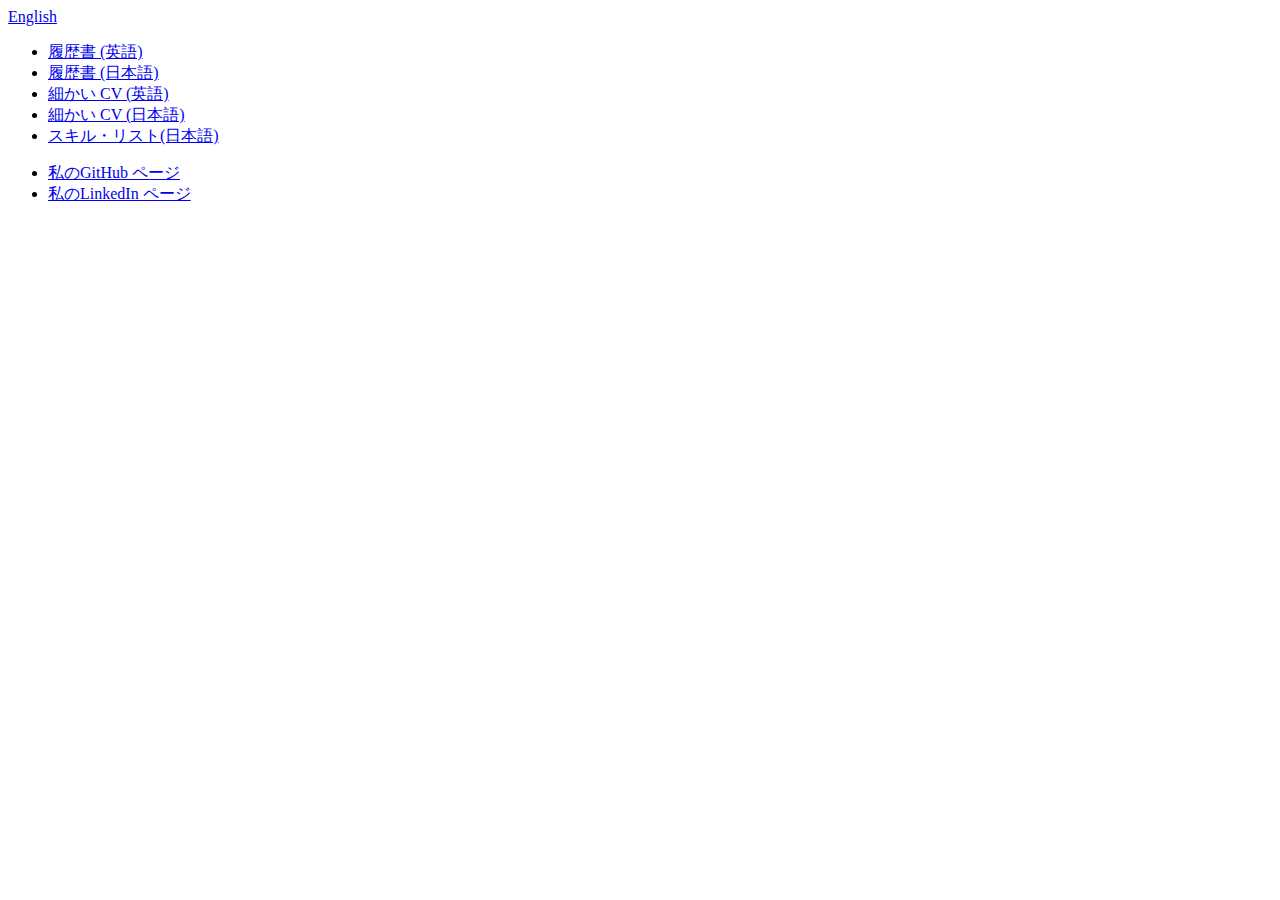
<file: index.html>
<html>
<head>
	<meta charset="UTF-8">
	<title>Alex's CVs</title>
</head>
<body>
	<header>
		<a href="index_eng.html">English</a>
	</header>
	<ul>
		<li><a href="short/eng.html" target="_blank" >履歴書 (英語)</a></li>
		<li><a href="short/jap.html" target="_blank" >履歴書 (日本語)</a></li>
		<li><a href="long/eng.html" target="_blank" >細かい CV (英語)</a></li>
		<li><a href="long/jap.html" target="_blank" >細かい CV (日本語)</a></li>
		<li><a href="indeed_cv.pdf" target="_blank" >スキル・リスト(日本語)</a></li>
	</ul>

	<ul>
		<li><a href="https://github.com/nailbiter" target="_blank" >私のGitHub ページ</a></li>
		<li><a href="https://www.linkedin.com/in/oleksii-leontiev-8a010952/" target="_blank" >私のLinkedIn ページ</a></li>
	</ul>
</body>
</html>
</file>
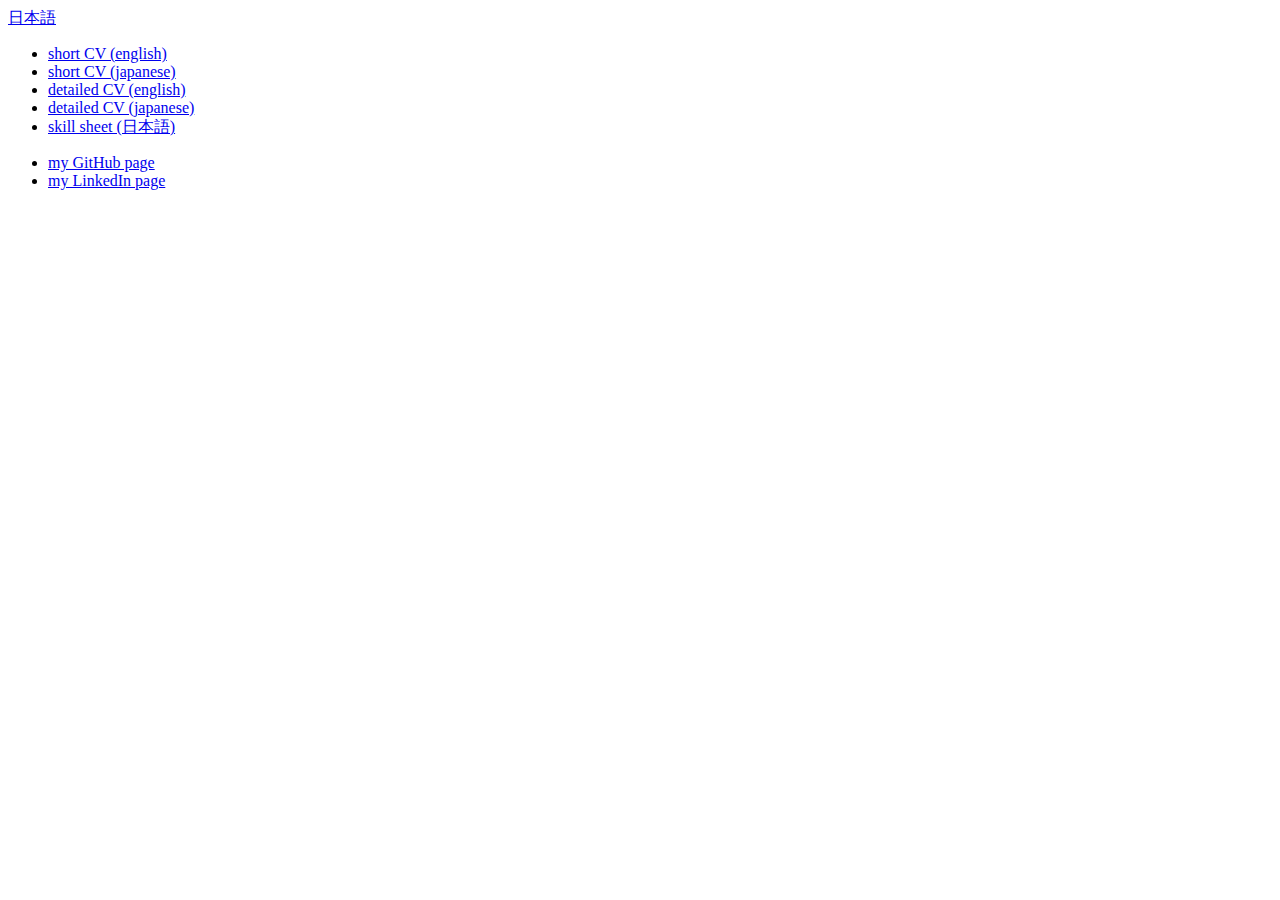
<file: index_eng.html>
<html>
<head>
	<meta charset="UTF-8">
	<title>Alex's CVs</title>
</head>
<body>
	<header>
		<a href="index.html">日本語</a>
	</header>
	<ul>
		<li><a href="short/eng.html" target="_blank" >short CV (english)</a></li>
		<li><a href="short/jap.html" target="_blank" >short CV (japanese)</a></li>
		<li><a href="long/eng.html" target="_blank" >detailed CV (english)</a></li>
		<li><a href="long/jap.html" target="_blank" >detailed CV (japanese)</a></li>
		<li><a href="indeed_cv.pdf" target="_blank" >skill sheet (日本語)</a></li>
	</ul>

	<ul>
		<li><a href="https://github.com/nailbiter" target="_blank" >my GitHub page</a></li>
		<li><a href="https://www.linkedin.com/in/oleksii-leontiev-8a010952/" target="_blank" >my LinkedIn page</a></li>
	</ul>
</body>
</html>
</file>
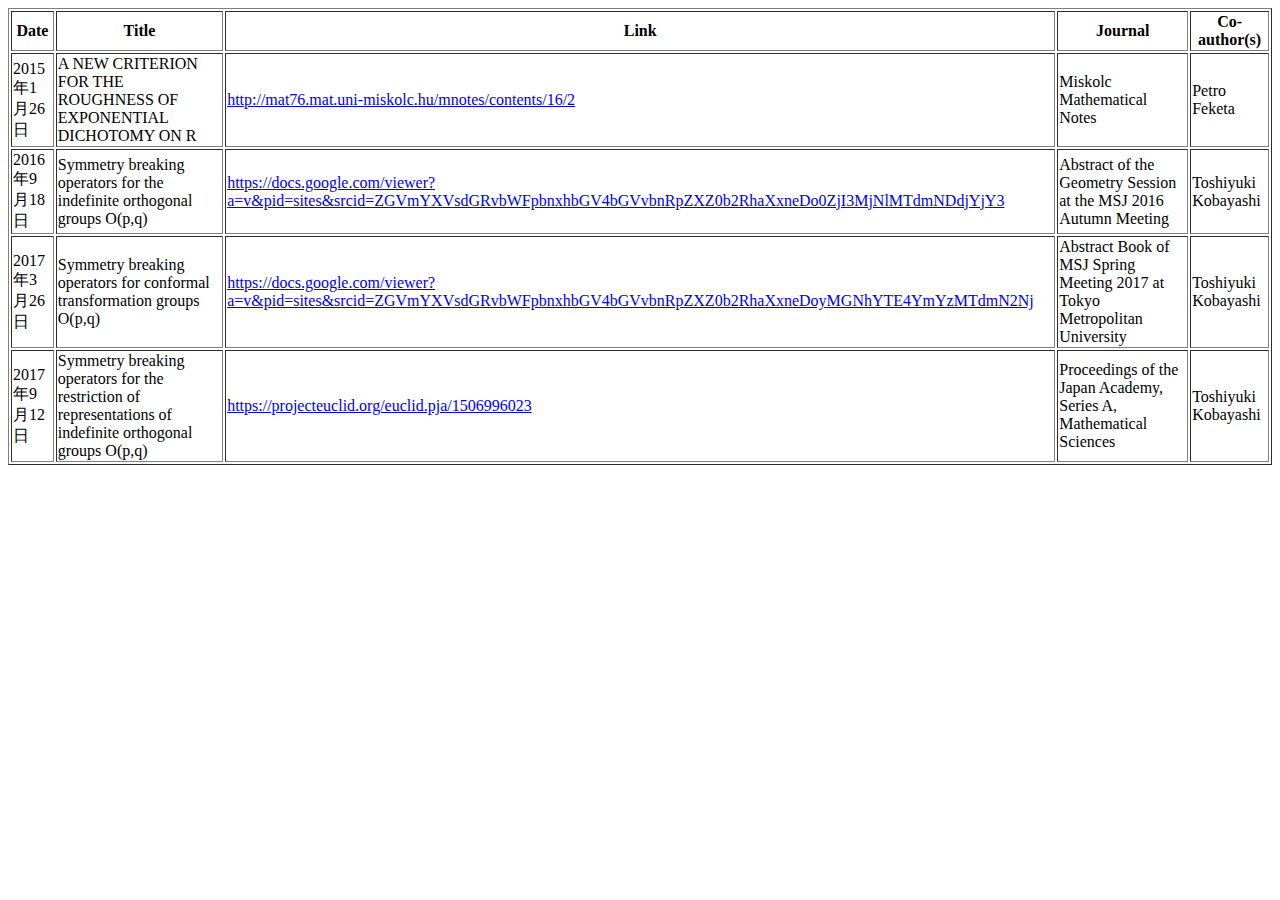
<file: math/publications_rev.html>
<html>
<head>
	<meta charset="UTF-8">
	<title>publications reviewed</title>
</head>
<body>
	<table border="1">
		<tr>
		
			<th>Date</th>
		
			<th>Title</th>
		
			<th>Link</th>
		
			<th>Journal</th>
		
			<th>Co-author(s)</th>
		
		</tr>
		
			<tr>
				
				<td>
					
						2015年1月26日
					
				
				<td>
					
						A NEW CRITERION FOR THE ROUGHNESS OF EXPONENTIAL DICHOTOMY ON R
					
				
				<td>
					
						<a href="http://mat76.mat.uni-miskolc.hu/mnotes/contents/16/2">http://mat76.mat.uni-miskolc.hu/mnotes/contents/16/2</a>
					
				
				<td>
					
						Miskolc Mathematical Notes
					
				
				<td>
					
						Petro Feketa
					
				
				</td>
			</tr>
		
			<tr>
				
				<td>
					
						2016年9月18日
					
				
				<td>
					
						Symmetry breaking operators for the indefinite orthogonal groups O(p,q)
					
				
				<td>
					
						<a href="https://docs.google.com/viewer?a=v&pid=sites&srcid=ZGVmYXVsdGRvbWFpbnxhbGV4bGVvbnRpZXZ0b2RhaXxneDo0ZjI3MjNlMTdmNDdjYjY3">https://docs.google.com/viewer?a=v&pid=sites&srcid=ZGVmYXVsdGRvbWFpbnxhbGV4bGVvbnRpZXZ0b2RhaXxneDo0ZjI3MjNlMTdmNDdjYjY3</a>
					
				
				<td>
					
						Abstract of the Geometry Session at the MSJ 2016 Autumn Meeting
					
				
				<td>
					
						Toshiyuki Kobayashi
					
				
				</td>
			</tr>
		
			<tr>
				
				<td>
					
						2017年3月26日
					
				
				<td>
					
						Symmetry breaking operators for conformal transformation groups O(p,q)
					
				
				<td>
					
						<a href="https://docs.google.com/viewer?a=v&pid=sites&srcid=ZGVmYXVsdGRvbWFpbnxhbGV4bGVvbnRpZXZ0b2RhaXxneDoyMGNhYTE4YmYzMTdmN2Nj">https://docs.google.com/viewer?a=v&pid=sites&srcid=ZGVmYXVsdGRvbWFpbnxhbGV4bGVvbnRpZXZ0b2RhaXxneDoyMGNhYTE4YmYzMTdmN2Nj</a>
					
				
				<td>
					
						Abstract Book of MSJ Spring Meeting 2017 at Tokyo Metropolitan University
					
				
				<td>
					
						Toshiyuki Kobayashi
					
				
				</td>
			</tr>
		
			<tr>
				
				<td>
					
						2017年9月12日
					
				
				<td>
					
						Symmetry breaking operators for the restriction of representations of indefinite orthogonal groups O(p,q)
					
				
				<td>
					
						<a href="https://projecteuclid.org/euclid.pja/1506996023">https://projecteuclid.org/euclid.pja/1506996023</a>
					
				
				<td>
					
						Proceedings of the Japan Academy, Series A, Mathematical Sciences
					
				
				<td>
					
						Toshiyuki Kobayashi
					
				
				</td>
			</tr>
		
	</table>
</body>
</html>
</file>
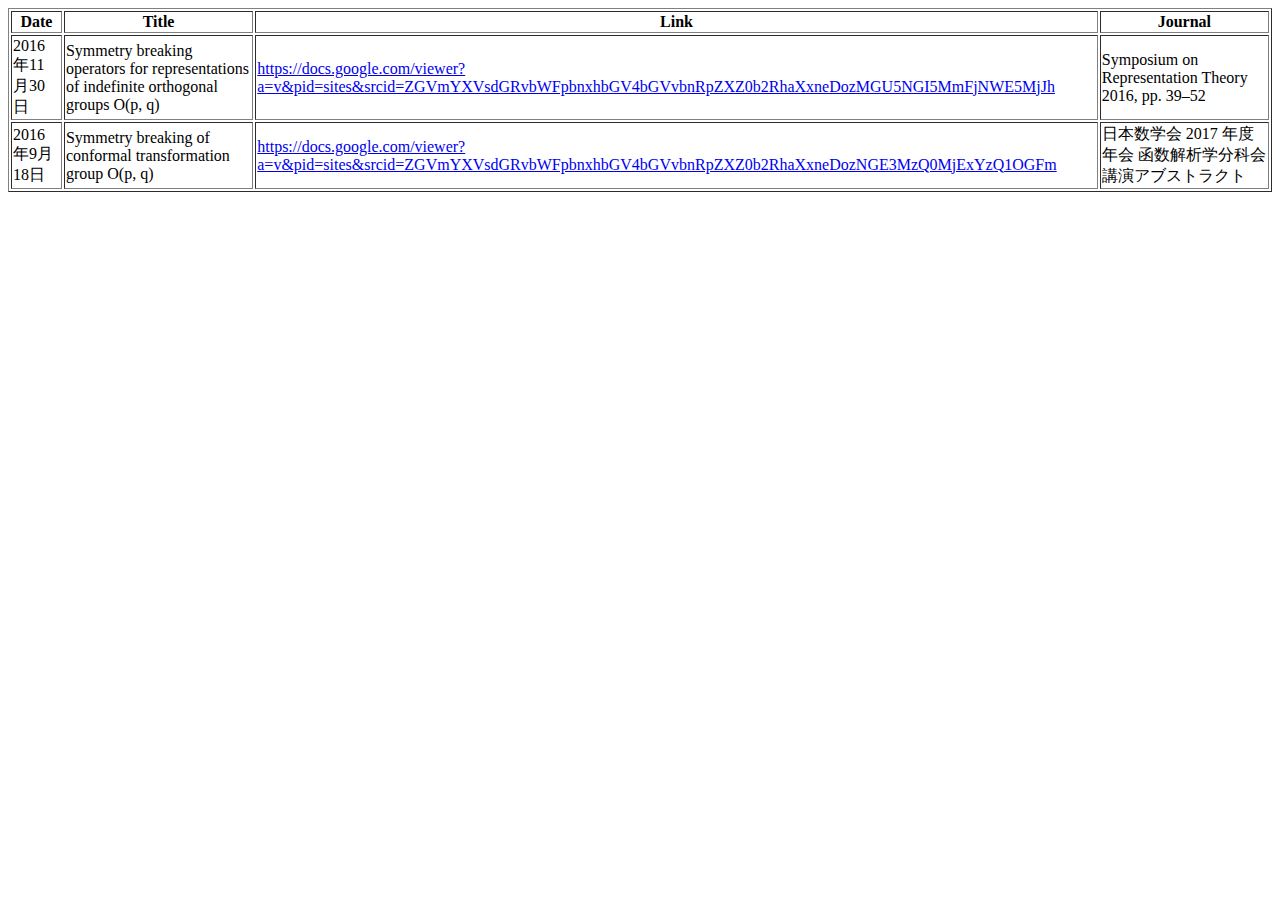
<file: math/publications_unrev.html>
<html>
<head>
	<meta charset="UTF-8">
	<title>publications non-reviewed</title>
</head>
<body>
	<table border="1">
		<tr>
		
			<th>Date</th>
		
			<th>Title</th>
		
			<th>Link</th>
		
			<th>Journal</th>
		
		</tr>
		
			<tr>
				
				<td>
					
						2016年11月30日
					
				
				<td>
					
						Symmetry breaking operators for representations of indefinite orthogonal groups O(p, q)
					
				
				<td>
					
						<a href="https://docs.google.com/viewer?a=v&pid=sites&srcid=ZGVmYXVsdGRvbWFpbnxhbGV4bGVvbnRpZXZ0b2RhaXxneDozMGU5NGI5MmFjNWE5MjJh">https://docs.google.com/viewer?a=v&pid=sites&srcid=ZGVmYXVsdGRvbWFpbnxhbGV4bGVvbnRpZXZ0b2RhaXxneDozMGU5NGI5MmFjNWE5MjJh</a>
					
				
				<td>
					
						Symposium on Representation Theory 2016, pp. 39–52
					
				
				</td>
			</tr>
		
			<tr>
				
				<td>
					
						2016年9月18日
					
				
				<td>
					
						Symmetry breaking of conformal transformation group O(p, q)
					
				
				<td>
					
						<a href="https://docs.google.com/viewer?a=v&pid=sites&srcid=ZGVmYXVsdGRvbWFpbnxhbGV4bGVvbnRpZXZ0b2RhaXxneDozNGE3MzQ0MjExYzQ1OGFm">https://docs.google.com/viewer?a=v&pid=sites&srcid=ZGVmYXVsdGRvbWFpbnxhbGV4bGVvbnRpZXZ0b2RhaXxneDozNGE3MzQ0MjExYzQ1OGFm</a>
					
				
				<td>
					
						日本数学会 2017 年度年会 函数解析学分科会 講演アブストラクト
					
				
				</td>
			</tr>
		
	</table>
</body>
</html>
</file>
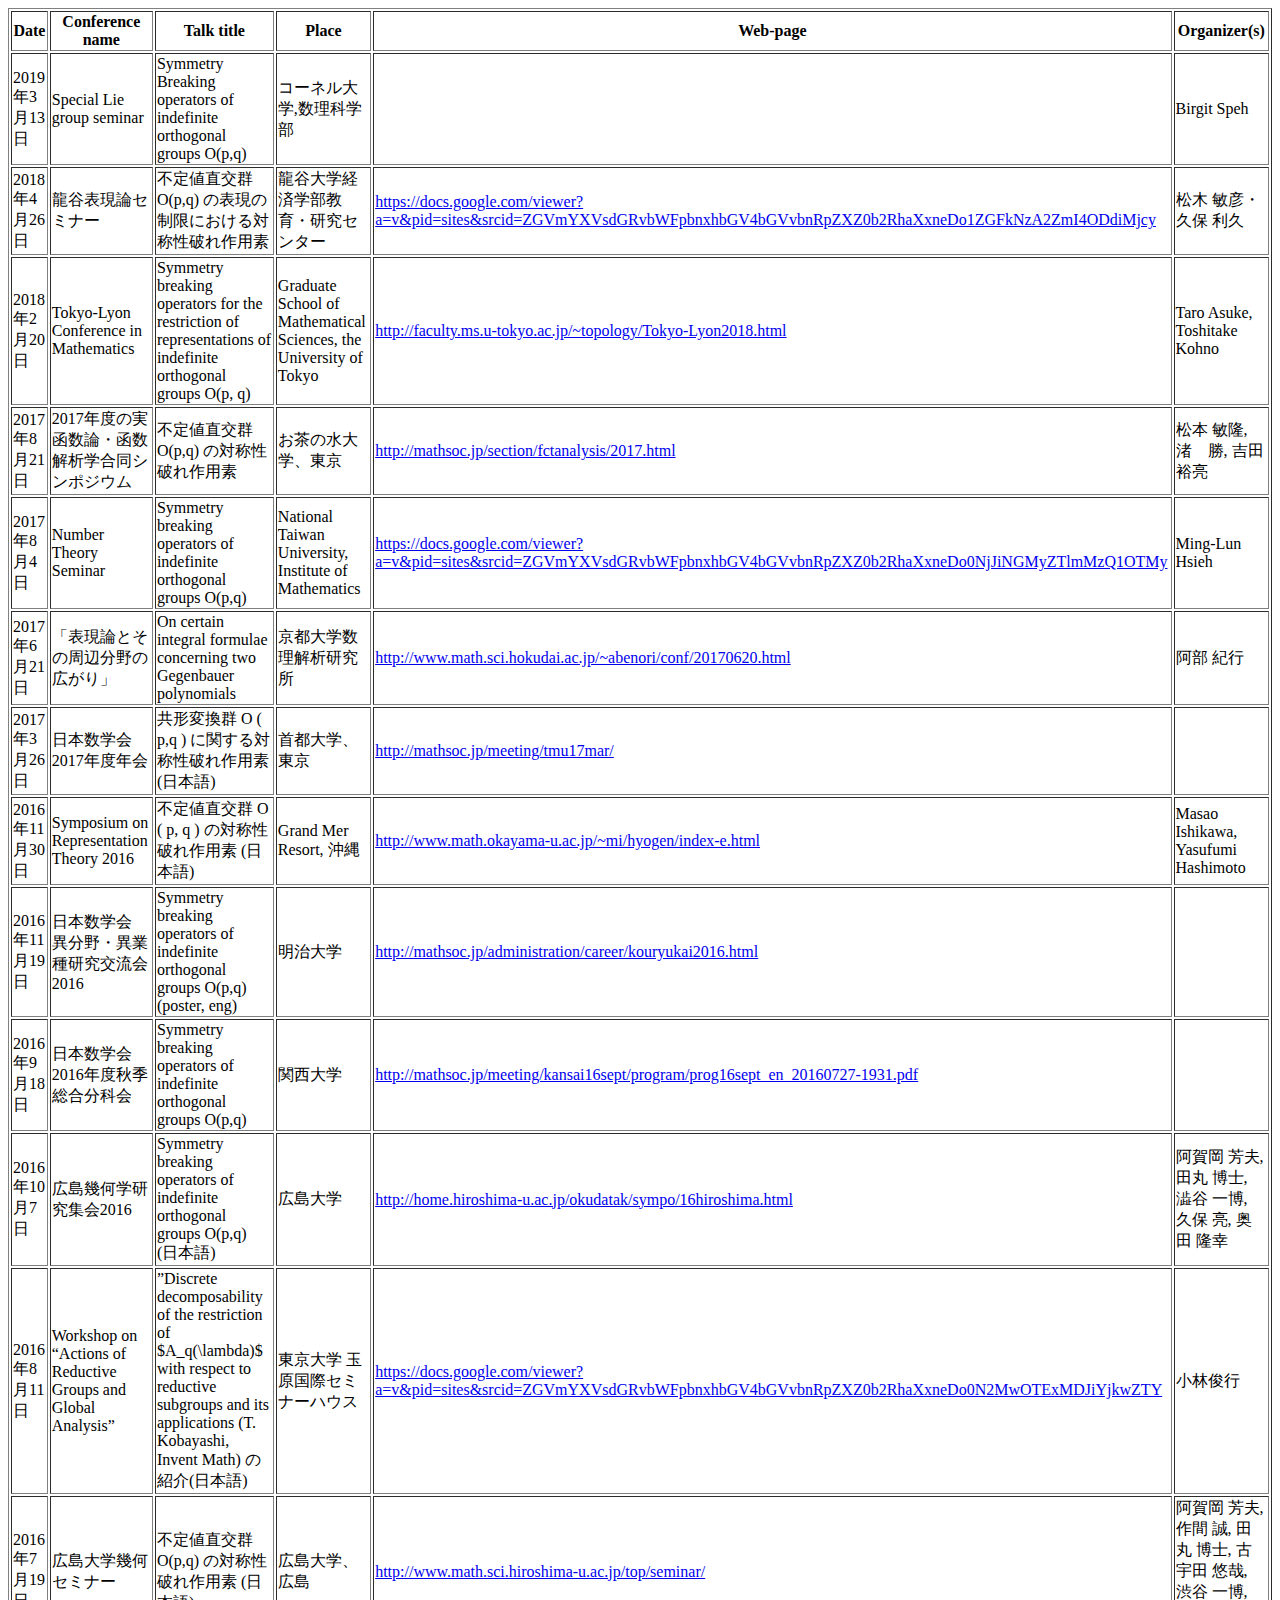
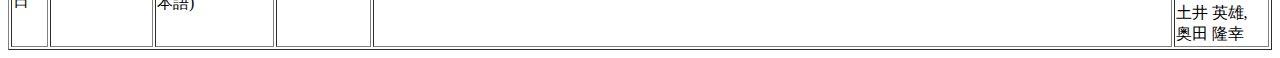
<file: math/speeches.html>
<html>
<head>
	<meta charset="UTF-8">
	<title>speeches</title>
</head>
<body>
	<table border="1">
		<tr>
		
			<th>Date</th>
		
			<th>Conference name</th>
		
			<th>Talk title</th>
		
			<th>Place</th>
		
			<th>Web-page</th>
		
			<th>Organizer(s)</th>
		
		</tr>
		
			<tr>
				
				<td>
					
						2019年3月13日
					
				
				<td>
					
						Special Lie group seminar
					
				
				<td>
					
						Symmetry Breaking operators of indefinite orthogonal groups O(p,q)
					
				
				<td>
					
						コーネル大学,数理科学部
					
				
				<td>
					
						<a href=""></a>
					
				
				<td>
					
						Birgit Speh
					
				
				</td>
			</tr>
		
			<tr>
				
				<td>
					
						2018年4月26日
					
				
				<td>
					
						龍谷表現論セミナー
					
				
				<td>
					
						不定値直交群 O(p,q) の表現の制限における対称性破れ作用素
					
				
				<td>
					
						龍谷大学経済学部教育・研究センター
					
				
				<td>
					
						<a href="https://docs.google.com/viewer?a=v&pid=sites&srcid=ZGVmYXVsdGRvbWFpbnxhbGV4bGVvbnRpZXZ0b2RhaXxneDo1ZGFkNzA2ZmI4ODdiMjcy">https://docs.google.com/viewer?a=v&pid=sites&srcid=ZGVmYXVsdGRvbWFpbnxhbGV4bGVvbnRpZXZ0b2RhaXxneDo1ZGFkNzA2ZmI4ODdiMjcy</a>
					
				
				<td>
					
						松木 敏彦・久保 利久
					
				
				</td>
			</tr>
		
			<tr>
				
				<td>
					
						2018年2月20日
					
				
				<td>
					
						Tokyo-Lyon Conference in Mathematics
					
				
				<td>
					
						Symmetry breaking operators for the restriction of representations of indefinite orthogonal groups O(p, q)
					
				
				<td>
					
						Graduate School of Mathematical Sciences, the University of Tokyo
					
				
				<td>
					
						<a href="http://faculty.ms.u-tokyo.ac.jp/~topology/Tokyo-Lyon2018.html">http://faculty.ms.u-tokyo.ac.jp/~topology/Tokyo-Lyon2018.html</a>
					
				
				<td>
					
						Taro Asuke, Toshitake Kohno
					
				
				</td>
			</tr>
		
			<tr>
				
				<td>
					
						2017年8月21日
					
				
				<td>
					
						2017年度の実函数論・函数解析学合同シンポジウム
					
				
				<td>
					
						不定値直交群 O(p,q) の対称性破れ作用素
					
				
				<td>
					
						お茶の水大学、東京
					
				
				<td>
					
						<a href="http://mathsoc.jp/section/fctanalysis/2017.html">http://mathsoc.jp/section/fctanalysis/2017.html</a>
					
				
				<td>
					
						松本 敏隆, 渚　勝, 吉田 裕亮
					
				
				</td>
			</tr>
		
			<tr>
				
				<td>
					
						2017年8月4日
					
				
				<td>
					
						Number Theory Seminar
					
				
				<td>
					
						Symmetry breaking operators of indefinite orthogonal groups O(p,q)
					
				
				<td>
					
						National Taiwan University, Institute of Mathematics
					
				
				<td>
					
						<a href="https://docs.google.com/viewer?a=v&pid=sites&srcid=ZGVmYXVsdGRvbWFpbnxhbGV4bGVvbnRpZXZ0b2RhaXxneDo0NjJiNGMyZTlmMzQ1OTMy">https://docs.google.com/viewer?a=v&pid=sites&srcid=ZGVmYXVsdGRvbWFpbnxhbGV4bGVvbnRpZXZ0b2RhaXxneDo0NjJiNGMyZTlmMzQ1OTMy</a>
					
				
				<td>
					
						Ming-Lun Hsieh <mlhsieh@math.sinica.edu.tw>
					
				
				</td>
			</tr>
		
			<tr>
				
				<td>
					
						2017年6月21日
					
				
				<td>
					
						「表現論とその周辺分野の広がり」
					
				
				<td>
					
						On certain integral formulae concerning two Gegenbauer polynomials
					
				
				<td>
					
						京都大学数理解析研究所
					
				
				<td>
					
						<a href="http://www.math.sci.hokudai.ac.jp/~abenori/conf/20170620.html">http://www.math.sci.hokudai.ac.jp/~abenori/conf/20170620.html</a>
					
				
				<td>
					
						阿部 紀行
					
				
				</td>
			</tr>
		
			<tr>
				
				<td>
					
						2017年3月26日
					
				
				<td>
					
						日本数学会 2017年度年会
					
				
				<td>
					
						共形変換群 O ( p,q ) に関する対称性破れ作用素 (日本語)
					
				
				<td>
					
						首都大学、東京
					
				
				<td>
					
						<a href="http://mathsoc.jp/meeting/tmu17mar/">http://mathsoc.jp/meeting/tmu17mar/</a>
					
				
				<td>
					
						
					
				
				</td>
			</tr>
		
			<tr>
				
				<td>
					
						2016年11月30日
					
				
				<td>
					
						Symposium on Representation Theory 2016
					
				
				<td>
					
						不定値直交群 O ( p, q ) の対称性破れ作用素 (日本語)
					
				
				<td>
					
						Grand Mer Resort, 沖縄
					
				
				<td>
					
						<a href="http://www.math.okayama-u.ac.jp/~mi/hyogen/index-e.html">http://www.math.okayama-u.ac.jp/~mi/hyogen/index-e.html</a>
					
				
				<td>
					
						Masao Ishikawa, Yasufumi Hashimoto
					
				
				</td>
			</tr>
		
			<tr>
				
				<td>
					
						2016年11月19日
					
				
				<td>
					
						日本数学会 異分野・異業種研究交流会 2016
					
				
				<td>
					
						Symmetry breaking operators of indefinite orthogonal groups O(p,q) (poster, eng)
					
				
				<td>
					
						明治大学
					
				
				<td>
					
						<a href="http://mathsoc.jp/administration/career/kouryukai2016.html">http://mathsoc.jp/administration/career/kouryukai2016.html</a>
					
				
				<td>
					
						
					
				
				</td>
			</tr>
		
			<tr>
				
				<td>
					
						2016年9月18日
					
				
				<td>
					
						日本数学会2016年度秋季総合分科会
					
				
				<td>
					
						Symmetry breaking operators of indefinite orthogonal groups O(p,q)
					
				
				<td>
					
						関西大学
					
				
				<td>
					
						<a href="http://mathsoc.jp/meeting/kansai16sept/program/prog16sept_en_20160727-1931.pdf">http://mathsoc.jp/meeting/kansai16sept/program/prog16sept_en_20160727-1931.pdf</a>
					
				
				<td>
					
						
					
				
				</td>
			</tr>
		
			<tr>
				
				<td>
					
						2016年10月7日
					
				
				<td>
					
						広島幾何学研究集会2016
					
				
				<td>
					
						Symmetry breaking operators of indefinite orthogonal groups O(p,q) (日本語)
					
				
				<td>
					
						広島大学
					
				
				<td>
					
						<a href="http://home.hiroshima-u.ac.jp/okudatak/sympo/16hiroshima.html">http://home.hiroshima-u.ac.jp/okudatak/sympo/16hiroshima.html</a>
					
				
				<td>
					
						阿賀岡 芳夫, 田丸 博士, 澁谷 一博, 久保 亮, 奥田 隆幸
					
				
				</td>
			</tr>
		
			<tr>
				
				<td>
					
						2016年8月11日
					
				
				<td>
					
						Workshop on “Actions of Reductive Groups and Global Analysis”
					
				
				<td>
					
						”Discrete decomposability of the restriction of $A_q(\lambda)$ with respect to reductive subgroups and its applications (T. Kobayashi, Invent Math) の紹介(日本語)
					
				
				<td>
					
						東京大学 玉原国際セミナーハウス
					
				
				<td>
					
						<a href="https://docs.google.com/viewer?a=v&pid=sites&srcid=ZGVmYXVsdGRvbWFpbnxhbGV4bGVvbnRpZXZ0b2RhaXxneDo0N2MwOTExMDJiYjkwZTY">https://docs.google.com/viewer?a=v&pid=sites&srcid=ZGVmYXVsdGRvbWFpbnxhbGV4bGVvbnRpZXZ0b2RhaXxneDo0N2MwOTExMDJiYjkwZTY</a>
					
				
				<td>
					
						小林俊行
					
				
				</td>
			</tr>
		
			<tr>
				
				<td>
					
						2016年7月19日
					
				
				<td>
					
						広島大学幾何セミナー
					
				
				<td>
					
						不定値直交群 O(p,q) の対称性破れ作用素 (日本語)
					
				
				<td>
					
						広島大学、広島
					
				
				<td>
					
						<a href="http://www.math.sci.hiroshima-u.ac.jp/top/seminar/">http://www.math.sci.hiroshima-u.ac.jp/top/seminar/</a>
					
				
				<td>
					
						阿賀岡 芳夫, 作間 誠, 田丸 博士, 古宇田 悠哉, 渋谷 一博, 土井 英雄, 奥田 隆幸
					
				
				</td>
			</tr>
		
	</table>
</body>
</html>
</file>
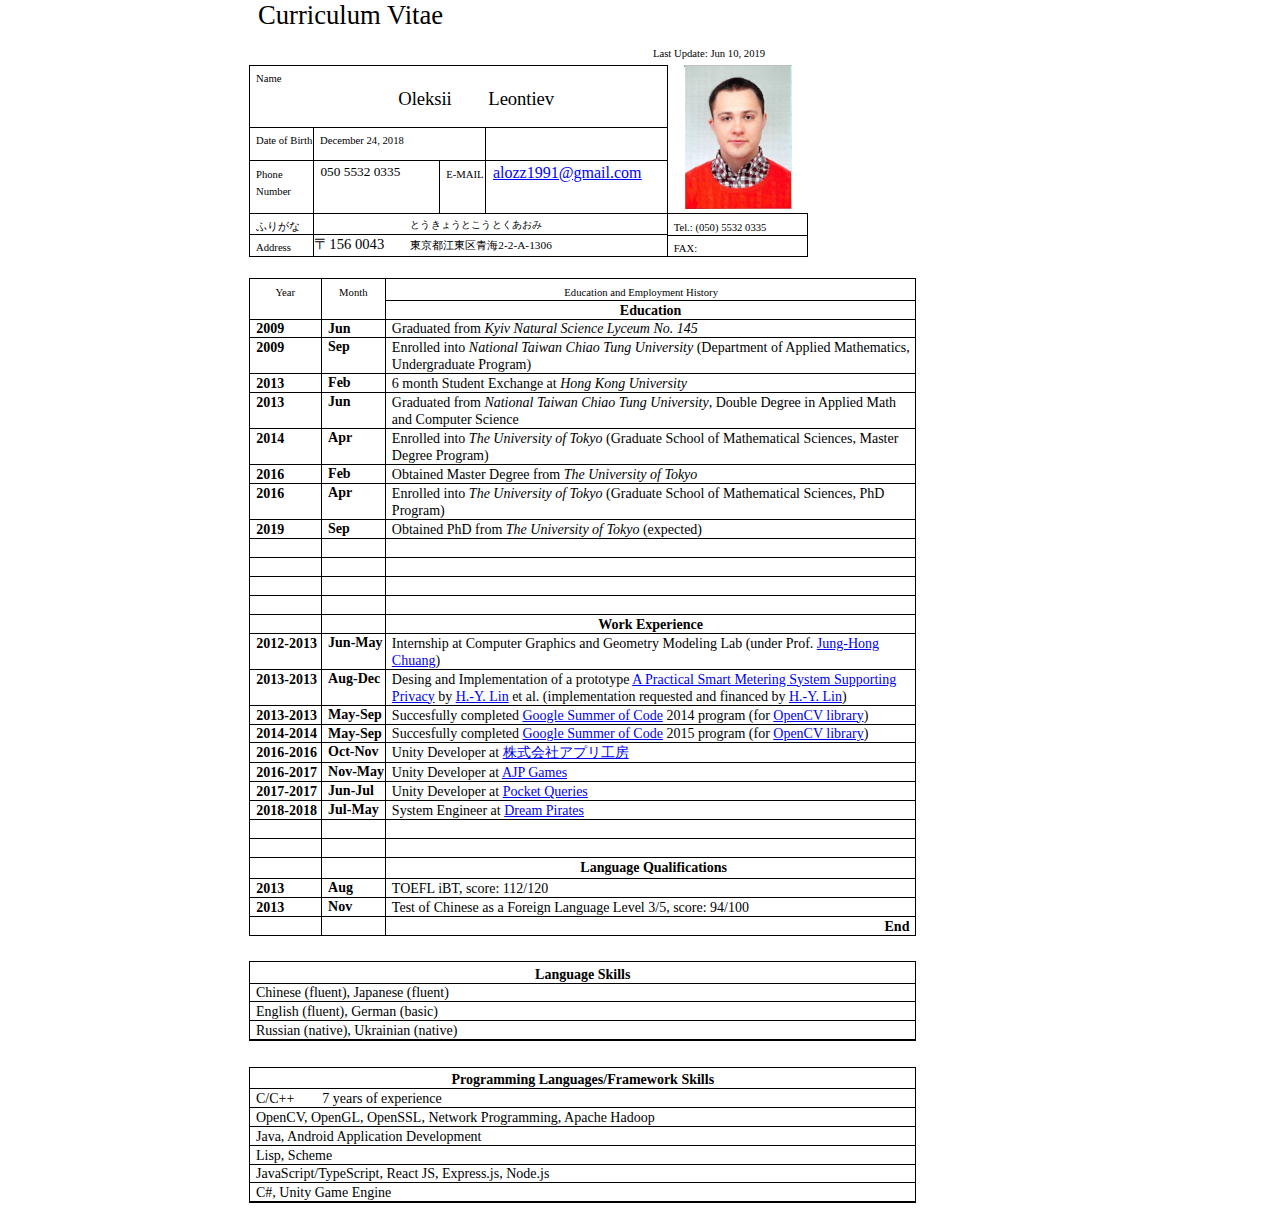
<file: short/eng.html>
<?xml version="1.0" encoding="UTF-8"?>
<!DOCTYPE html PUBLIC "-//W3C//DTD XHTML 1.1 plus MathML 2.0//EN" "http://www.w3.org/Math/DTD/mathml2/xhtml-math11-f.dtd">
<html xmlns="http://www.w3.org/1999/xhtml">
  <head profile="http://dublincore.org/documents/dcmi-terms/">
    <meta http-equiv="Content-Type" content="text/html; charset=UTF-8" />
    <title xml:lang="en-US">
      Curriculum Vitae
    </title>
    <meta name="DCTERMS.title" content="履歴書" xml:lang="en-US" />
    <meta name="DCTERMS.language" content="en-US" scheme="DCTERMS.RFC4646" />
    <meta name="DCTERMS.source" content="http://xml.openoffice.org/odf2xhtml" />
    <meta name="DCTERMS.creator" content="WDT求人情報館" />
    <meta name="DCTERMS.issued" content="2016-09-15T21:29:00" scheme="DCTERMS.W3CDTF" />
    <meta name="DCTERMS.modified" content="2016-09-15T21:29:00" scheme="DCTERMS.W3CDTF" />
    <meta name="DCTERMS.provenance" content="" xml:lang="en-US" />
    <meta name="DCTERMS.subject" content="ver1.0," xml:lang="en-US" />
    <link rel="schema.DC" href="http://purl.org/dc/elements/1.1/" hreflang="en" />
    <link rel="schema.DCTERMS" href="http://purl.org/dc/terms/" hreflang="en" />
    <link rel="schema.DCTYPE" href="http://purl.org/dc/dcmitype/" hreflang="en" />
    <link rel="schema.DCAM" href="http://purl.org/dc/dcam/" hreflang="en" />
    <link rel="stylesheet" href="../CV_files/css/CV.css"></link>
    <link rel="stylesheet" href="../CV_files/css/workexp.css"></link>
    <link rel="stylesheet" href="../CV_files/css/mystyle.css"></link>
    <link rel="stylesheet" href="../CV_files/css/mystyle2.css"></link>
  </head>
  <body dir="ltr">
    <div class="Sect1" id="TextSection">
      <p class="P2">
        <span class="T1">
      		Curriculum Vitae
        </span>
      </p>
      <p class="P3"> </p>
      <div class="P1">
        <span class="T2">
          Last Update: Jun 10, 2019
        </span>
      </div>
      <p class="P4"> </p>
      <center>
        <table class="Table1" cellspacing="0" cellpadding="0" border="0">
          <colgroup>
            <col width="50" />
            <col width="26" />
            <col width="58" />
            <col width="57" />
            <col width="180" />
            <col width="27" />
            <col width="48" />
            <col width="24" />
            <col width="26" />
            <col width="167" />
          </colgroup>
      <tr class="Table12">
        <td style="text-align:left;" class="TTB Table1_A2">
          <p class="P44"><span class="T11">Name</span></p>
        </td>
        <td colspan="5" style="text-align:left;width:0.8431in;" class="TTB Table1_B2">
          <p class="P26"> </p>
          <p class="P34" >
            <span class="T35">Oleksii        Leontiev</span>
          </p>
        </td>
        <td rowspan="4" style="text-align:center;width:1.5in;" class="Table1_K1">
          <img style="height:3.8049cm;width:2.8491cm;" alt="" src="../CV_files/avatar.PNG" />
        </td>
      </tr>
      <tr class="Table13">
        <td class="TLB tRB"><p class="P44"><span class="T11">Date of Birth</span></p></td>
        <td colspan="3" class="tRB"><p class="P44"><span class="T11">December 24, 2018</span></p></td>
        <td colspan="2"><p class="P44"><span class="T11"></span></p></td>
      </tr>
      <tr class="Table13">
        <td class="TLB tRB"></td>
        <td colspan="3" class="tRB"><p class="P44"><span class="T11"></span></p></td>
        <td colspan="2"></td>
      </tr>
      <tr class="Table15">
        <td class="Table1_A5" style="text-align:left;">
          <p class="P44"><span class="T11">Phone Number</span></p>
        </td>
        <td colspan="2" style="text-align:left;width:0.8431in; " class="Table1_C5">
          <p class="P52"><span class="T24">050 5532 0335</span></p>
        </td>
        <td style="text-align:left;width:0.5104in; " class="Table1_C5"><p class="P40"><span class="T10">E-MAIL</span></p></td>
        <td colspan="2" style="text-align:left;width:1.6215in; " class="Table1_F5"><p class="P80"><a href="mailto:alozz1991@gmail.com" class="ListLabel_20_1"><span class="Internet_20_link"><span class="T56">alozz1991@gmail.com</span></span></a></p></td>
      </tr>
      <tr class="Table16">
        <td style="text-align:left;width:0.8896in;" class="tRB Table1_A6"><p class="P44"><span class="T11">ふりがな</span></p></td>
        <td style="text-align:left;width:0.8431in; " class="Table1_B2">
        </td>
        <td colspan="3" style="text-align:left;width:0.5264in;" class="tTB Table1_D6">
          <span style="font-family:ＭＳ 明朝; font-size:7.5pt; letter-spacing:0.0016in;">とうきょうとこうとくあおみ</span>
        </td>
        <td style="text-align:left;width:0.2451in; " class="Table1_B2"></td>
        <td style="text-align:left;width:1.5in; " class="Table1_K6">
          <p class="P53"><span class="T7">Tel.: (050) 5532 0335</span></p>
        </td>
      </tr>
      <tr class="Table15">
        <td style="text-align:left;" class="Table1_A7">
        </td>
        <td colspan="3" style="text-align:left;width:0.8431in; " class="Table1_H3">
        </td>
      </tr>
      <tr>
        <td style="text-align:left;width:0.5896in;" class="Table1_K2 TBB tRB">
            <p class="P44"><span class="T11">Address</span></p>
        </td>
        <td style="text-align:left;width:0.5896in;" class="TBB Table1_K22">
          <p class="P21">
            <p class="P25" style="width:1.0in;">〒156 0043</p>
          </p>
        </td>
        <td colspan="4" style="text-align:left;width:0.8431in;" class="TBB Table1_B8">
          <span style="font-family:ＭＳ 明朝; font-size:8.5pt;">東京都江東区青海2-2-A-1306</span>
        </td>
        <td style="text-align:left;width:1.5in;" class="TRB TBB Table1_K8">
          <p class="P54"><span class="T6">FAX:</span></p>
        </td>
      </tr>
    </table>
  </center>
  <p class="P13"> </p>
  </div>
  <table class="Table2" cellspacing="0" cellpadding="0" border="0">
    <colgroup>
      <col width="90" />
      <col width="78" />
      <col width="700" />
    </colgroup>
    <tr class="Table21">
      <td style="text-align:left;width:0.6333in;" class="NB Table2_A1">
        <p class="P89"><span class="T9">Year</span></p>
      </td>
      <td style="text-align:left;width:0.5201in;" class="NB Table2_B1">
        <p class="P90"><span class="T9">Month</span></p>
      </td>
      <td style="text-align:left;width:5.7958in; " class="Table2_C1">
        <p class="P98"><span class="T11">Education and Employment History</span></p>
      </td>
    </tr>
    <tr class="Table22">
      <td style="text-align:left;width:0.6333in;" class="Table2_A2 TBB NT"><p class="P9"> </p></td>
      <td style="text-align:left;width:0.5201in;" class="TBB NT Table2_B2"><p class="P9"> </p></td>
      <td style="text-align:left;width:5.7958in;" class="TBB Table2_C2"><p class="P28"><span class="T27">Education</span></p></td>
    </tr>
				
					
						<tr class="Table22">
  <td style="text-align:left;width:0.6333in; " class="Table2_A2">
    <p class="P91">
      <span class="T27">
        2009
      </span>
    </p>
  </td>
  <td style="text-align:left;width:0.5201in; " class="Table2_B2">
    <p class="P58">
      <span class="T41">
        Jun
      </span>
    </p>
  </td>
  <td style="text-align:left;width:5.7958in; " class="Table2_C2">
    <p class="P64"><span class="T29">Graduated from <i>Kyiv Natural Science Lyceum No. 145</i></span></p>
  </td>
</tr>

					
				
					
						<tr class="Table22">
  <td style="text-align:left;width:0.6333in; " class="Table2_A2">
    <p class="P91">
      <span class="T27">
        2009
      </span>
    </p>
  </td>
  <td style="text-align:left;width:0.5201in; " class="Table2_B2">
    <p class="P58">
      <span class="T41">
        Sep
      </span>
    </p>
  </td>
  <td style="text-align:left;width:5.7958in; " class="Table2_C2">
    <p class="P64"><span class="T29">Enrolled into <i>National Taiwan Chiao Tung University</i> (Department of Applied Mathematics, Undergraduate Program)</span></p>
  </td>
</tr>

					
				
					
						<tr class="Table22">
  <td style="text-align:left;width:0.6333in; " class="Table2_A2">
    <p class="P91">
      <span class="T27">
        2013
      </span>
    </p>
  </td>
  <td style="text-align:left;width:0.5201in; " class="Table2_B2">
    <p class="P58">
      <span class="T41">
        Feb
      </span>
    </p>
  </td>
  <td style="text-align:left;width:5.7958in; " class="Table2_C2">
    <p class="P64"><span class="T29">6 month Student Exchange at <i>Hong Kong University</i></span></p>
  </td>
</tr>

					
				
					
						<tr class="Table22">
  <td style="text-align:left;width:0.6333in; " class="Table2_A2">
    <p class="P91">
      <span class="T27">
        2013
      </span>
    </p>
  </td>
  <td style="text-align:left;width:0.5201in; " class="Table2_B2">
    <p class="P58">
      <span class="T41">
        Jun
      </span>
    </p>
  </td>
  <td style="text-align:left;width:5.7958in; " class="Table2_C2">
    <p class="P64"><span class="T29">Graduated from <i>National Taiwan Chiao Tung University</i>, Double Degree in Applied Math and Computer Science</span></p>
  </td>
</tr>

					
				
					
						<tr class="Table22">
  <td style="text-align:left;width:0.6333in; " class="Table2_A2">
    <p class="P91">
      <span class="T27">
        2014
      </span>
    </p>
  </td>
  <td style="text-align:left;width:0.5201in; " class="Table2_B2">
    <p class="P58">
      <span class="T41">
        Apr
      </span>
    </p>
  </td>
  <td style="text-align:left;width:5.7958in; " class="Table2_C2">
    <p class="P64"><span class="T29">Enrolled into <i>The University of Tokyo</i> (Graduate School of Mathematical Sciences, Master Degree Program)</span></p>
  </td>
</tr>

					
				
					
						<tr class="Table22">
  <td style="text-align:left;width:0.6333in; " class="Table2_A2">
    <p class="P91">
      <span class="T27">
        2016
      </span>
    </p>
  </td>
  <td style="text-align:left;width:0.5201in; " class="Table2_B2">
    <p class="P58">
      <span class="T41">
        Feb
      </span>
    </p>
  </td>
  <td style="text-align:left;width:5.7958in; " class="Table2_C2">
    <p class="P64"><span class="T29">Obtained Master Degree from <i>The University of Tokyo</i></span></p>
  </td>
</tr>

					
				
					
						<tr class="Table22">
  <td style="text-align:left;width:0.6333in; " class="Table2_A2">
    <p class="P91">
      <span class="T27">
        2016
      </span>
    </p>
  </td>
  <td style="text-align:left;width:0.5201in; " class="Table2_B2">
    <p class="P58">
      <span class="T41">
        Apr
      </span>
    </p>
  </td>
  <td style="text-align:left;width:5.7958in; " class="Table2_C2">
    <p class="P64"><span class="T29">Enrolled into <i>The University of Tokyo</i> (Graduate School of Mathematical Sciences, PhD Program)</span></p>
  </td>
</tr>

					
				
					
						<tr class="Table22">
  <td style="text-align:left;width:0.6333in; " class="Table2_A2">
    <p class="P91">
      <span class="T27">
        2019
      </span>
    </p>
  </td>
  <td style="text-align:left;width:0.5201in; " class="Table2_B2">
    <p class="P58">
      <span class="T41">
        Sep
      </span>
    </p>
  </td>
  <td style="text-align:left;width:5.7958in; " class="Table2_C2">
    <p class="P64"><span class="T29">Obtained PhD from <i>The University of Tokyo</i> (expected)</span></p>
  </td>
</tr>

					
				
					
						<tr class="Table22">
  <td style="text-align:left;width:0.6333in; " class="Table2_A2">
    <p class="P91">
      <span class="T27">
        &nbsp;
      </span>
    </p>
  </td>
  <td style="text-align:left;width:0.5201in; " class="Table2_B2">
    <p class="P58">
      <span class="T41">
        
      </span>
    </p>
  </td>
  <td style="text-align:left;width:5.7958in; " class="Table2_C2">
    <p class="P64"><span class="T29"></span></p>
  </td>
</tr>

					
				
					
						<tr class="Table22">
  <td style="text-align:left;width:0.6333in; " class="Table2_A2">
    <p class="P91">
      <span class="T27">
        &nbsp;
      </span>
    </p>
  </td>
  <td style="text-align:left;width:0.5201in; " class="Table2_B2">
    <p class="P58">
      <span class="T41">
        
      </span>
    </p>
  </td>
  <td style="text-align:left;width:5.7958in; " class="Table2_C2">
    <p class="P64"><span class="T29"></span></p>
  </td>
</tr>

					
				
					
						<tr class="Table22">
  <td style="text-align:left;width:0.6333in; " class="Table2_A2">
    <p class="P91">
      <span class="T27">
        &nbsp;
      </span>
    </p>
  </td>
  <td style="text-align:left;width:0.5201in; " class="Table2_B2">
    <p class="P58">
      <span class="T41">
        
      </span>
    </p>
  </td>
  <td style="text-align:left;width:5.7958in; " class="Table2_C2">
    <p class="P64"><span class="T29"></span></p>
  </td>
</tr>

					
				
					
						<tr class="Table22">
  <td style="text-align:left;width:0.6333in; " class="Table2_A2">
    <p class="P91">
      <span class="T27">
        &nbsp;
      </span>
    </p>
  </td>
  <td style="text-align:left;width:0.5201in; " class="Table2_B2">
    <p class="P58">
      <span class="T41">
        
      </span>
    </p>
  </td>
  <td style="text-align:left;width:5.7958in; " class="Table2_C2">
    <p class="P64"><span class="T29"></span></p>
  </td>
</tr>

					
				
    <tr class="Table218">
      <td style="text-align:left;width:0.6333in;" class="TTB TBB Table2_A2"><p class="P9"> </p></td>
      <td style="text-align:left;width:0.5201in;" class="TTB TBB Table2_B2"><p class="P9"> </p></td>
      <td style="text-align:left;width:5.7958in;" class="TTB TBB Table2_C18"><p class="P28"><span class="T27">Work Experience</span></p></td>
    </tr>
				
					
						<tr class="Table22">
  <td style="text-align:left;width:0.6333in; " class="Table2_A2">
    <p class="P91">
      <span class="T27">
        2012-2013
      </span>
    </p>
  </td>
  <td style="text-align:left;width:0.5201in; " class="Table2_B2">
    <p class="P58">
      <span class="T41">
        Jun-May
      </span>
    </p>
  </td>
  <td style="text-align:left;width:5.7958in; " class="Table2_C2">
    <p class="P64"><span class="T29">Internship at Computer Graphics and Geometry Modeling Lab (under Prof. <a href="https://www.cs.nctu.edu.tw/cswebsite/members/detail/jhchuang">Jung-Hong Chuang</a>)</span></p>
  </td>
</tr>

					
				
					
						<tr class="Table22">
  <td style="text-align:left;width:0.6333in; " class="Table2_A2">
    <p class="P91">
      <span class="T27">
        2013-2013
      </span>
    </p>
  </td>
  <td style="text-align:left;width:0.5201in; " class="Table2_B2">
    <p class="P58">
      <span class="T41">
        Aug-Dec
      </span>
    </p>
  </td>
  <td style="text-align:left;width:5.7958in; " class="Table2_C2">
    <p class="P64"><span class="T29">Desing and Implementation of a prototype  <a href="https://link.springer.com/chapter/10.1007/978-3-642-31284-7_32">A Practical Smart Metering System Supporting Privacy</a> by <a href="https://www.linkedin.com/in/hsiao-ying-lin-6a43a715/">H.-Y. Lin</a> et al. (implementation requested and financed by <a href="https://www.linkedin.com/in/hsiao-ying-lin-6a43a715/">H.-Y. Lin</a>)</span></p>
  </td>
</tr>

					
				
					
						<tr class="Table22">
  <td style="text-align:left;width:0.6333in; " class="Table2_A2">
    <p class="P91">
      <span class="T27">
        2013-2013
      </span>
    </p>
  </td>
  <td style="text-align:left;width:0.5201in; " class="Table2_B2">
    <p class="P58">
      <span class="T41">
        May-Sep
      </span>
    </p>
  </td>
  <td style="text-align:left;width:5.7958in; " class="Table2_C2">
    <p class="P64"><span class="T29">Succesfully completed <a href="https://summerofcode.withgoogle.com/?csw=1">Google Summer of Code</a> 2014 program (for <a href="https://opencv.org">OpenCV library</a>)</span></p>
  </td>
</tr>

					
				
					
						<tr class="Table22">
  <td style="text-align:left;width:0.6333in; " class="Table2_A2">
    <p class="P91">
      <span class="T27">
        2014-2014
      </span>
    </p>
  </td>
  <td style="text-align:left;width:0.5201in; " class="Table2_B2">
    <p class="P58">
      <span class="T41">
        May-Sep
      </span>
    </p>
  </td>
  <td style="text-align:left;width:5.7958in; " class="Table2_C2">
    <p class="P64"><span class="T29">Succesfully completed <a href="https://summerofcode.withgoogle.com/?csw=1">Google Summer of Code</a> 2015 program (for <a href="https://opencv.org">OpenCV library</a>)</span></p>
  </td>
</tr>

					
				
					
						<tr class="Table22">
  <td style="text-align:left;width:0.6333in; " class="Table2_A2">
    <p class="P91">
      <span class="T27">
        2016-2016
      </span>
    </p>
  </td>
  <td style="text-align:left;width:0.5201in; " class="Table2_B2">
    <p class="P58">
      <span class="T41">
        Oct-Nov
      </span>
    </p>
  </td>
  <td style="text-align:left;width:5.7958in; " class="Table2_C2">
    <p class="P64"><span class="T29">Unity Developer at <a href="http://www.app-studio.jp">株式会社アプリ工房</a></span></p>
  </td>
</tr>

					
				
					
						<tr class="Table22">
  <td style="text-align:left;width:0.6333in; " class="Table2_A2">
    <p class="P91">
      <span class="T27">
        2016-2017
      </span>
    </p>
  </td>
  <td style="text-align:left;width:0.5201in; " class="Table2_B2">
    <p class="P58">
      <span class="T41">
        Nov-May
      </span>
    </p>
  </td>
  <td style="text-align:left;width:5.7958in; " class="Table2_C2">
    <p class="P64"><span class="T29">Unity Developer at <a href="https://www.facebook.com/AjpGames/">AJP Games</a></span></p>
  </td>
</tr>

					
				
					
						<tr class="Table22">
  <td style="text-align:left;width:0.6333in; " class="Table2_A2">
    <p class="P91">
      <span class="T27">
        2017-2017
      </span>
    </p>
  </td>
  <td style="text-align:left;width:0.5201in; " class="Table2_B2">
    <p class="P58">
      <span class="T41">
        Jun-Jul
      </span>
    </p>
  </td>
  <td style="text-align:left;width:5.7958in; " class="Table2_C2">
    <p class="P64"><span class="T29">Unity Developer at <a href="http://www.pocket-queries.co.jp/">Pocket Queries</a></span></p>
  </td>
</tr>

					
				
					
						<tr class="Table22">
  <td style="text-align:left;width:0.6333in; " class="Table2_A2">
    <p class="P91">
      <span class="T27">
        2018-2018
      </span>
    </p>
  </td>
  <td style="text-align:left;width:0.5201in; " class="Table2_B2">
    <p class="P58">
      <span class="T41">
        Jul-May
      </span>
    </p>
  </td>
  <td style="text-align:left;width:5.7958in; " class="Table2_C2">
    <p class="P64"><span class="T29">System Engineer at <a href="https://www.dreampirates.jp">Dream Pirates</a></span></p>
  </td>
</tr>

					
				
					
						<tr class="Table22">
  <td style="text-align:left;width:0.6333in; " class="Table2_A2">
    <p class="P91">
      <span class="T27">
        &nbsp;
      </span>
    </p>
  </td>
  <td style="text-align:left;width:0.5201in; " class="Table2_B2">
    <p class="P58">
      <span class="T41">
        
      </span>
    </p>
  </td>
  <td style="text-align:left;width:5.7958in; " class="Table2_C2">
    <p class="P64"><span class="T29"></span></p>
  </td>
</tr>

					
				
					
						<tr class="Table22">
  <td style="text-align:left;width:0.6333in; " class="Table2_A2">
    <p class="P91">
      <span class="T27">
        &nbsp;
      </span>
    </p>
  </td>
  <td style="text-align:left;width:0.5201in; " class="Table2_B2">
    <p class="P58">
      <span class="T41">
        
      </span>
    </p>
  </td>
  <td style="text-align:left;width:5.7958in; " class="Table2_C2">
    <p class="P64"><span class="T29"></span></p>
  </td>
</tr>

					
				
    <tr class="Table33">
      <td style="text-align:left;width:0.7229in;" class="TTB TBB Table3_A1"><p class="P95"> </p></td>
      <td style="text-align:left;width:0.4306in;" class="TTB TBB Table3_B1"><p class="P63"> </p></td>
      <td style="text-align:left;width:5.7958in;" class="TTB TBB Table3_C2"><p class="P72"><span class="T28">Language Qualifications</span></p></td>
    </tr>
		
			<tr class="Table22">
  <td style="text-align:left;width:0.6333in; " class="Table2_A2">
    <p class="P91">
      <span class="T27">
        2013
      </span>
    </p>
  </td>
  <td style="text-align:left;width:0.5201in; " class="Table2_B2">
    <p class="P58">
      <span class="T41">
        Aug
      </span>
    </p>
  </td>
  <td style="text-align:left;width:5.7958in; " class="Table2_C2">
    <p class="P64"><span class="T29">TOEFL iBT, score: 112/120</span></p>
  </td>
</tr>

		
			<tr class="Table22">
  <td style="text-align:left;width:0.6333in; " class="Table2_A2">
    <p class="P91">
      <span class="T27">
        2013
      </span>
    </p>
  </td>
  <td style="text-align:left;width:0.5201in; " class="Table2_B2">
    <p class="P58">
      <span class="T41">
        Nov
      </span>
    </p>
  </td>
  <td style="text-align:left;width:5.7958in; " class="Table2_C2">
    <p class="P64"><span class="T29">Test of Chinese as a Foreign Language Level 3/5,  score: 94/100</span></p>
  </td>
</tr>

		
    <tr class="Table314">
      <td style="text-align:left;width:0.7229in; " class="Table3_A14"><p class="P9"> </p></td>
      <td style="text-align:left;width:0.4306in; " class="Table3_B14"><p class="P9"> </p></td>
      <td style="text-align:left;width:5.7958in; " class="Table3_C14"><p class="P100"><span class="T27">End</span></p></td>
    </tr>
  </table>
  <p class="P11"> </p>
  <p class="P16"> </p>
  <table class="Table4" cellspacing="0" cellpadding="0" border="0">
    <colgroup><col width="771" /></colgroup>
    <tr class="Table41">
      <td style="text-align:left;width:6.9493in; " class="Table4_A1">
        <p class="P101"><span class="T28">Language Skills</span></p>
      </td>
    </tr>
	
		<tr class="Table52">
  <td style="text-align:left;width:6.9493in; " class="Table5_A2">
    <p class="P48">
      <span style="font-family:Century; font-size:10.5pt;">
        Chinese (fluent), Japanese (fluent)
      </span>
    </p>
  </td>
</tr>

	
		<tr class="Table52">
  <td style="text-align:left;width:6.9493in; " class="Table5_A2">
    <p class="P48">
      <span style="font-family:Century; font-size:10.5pt;">
        English (fluent), German (basic)
      </span>
    </p>
  </td>
</tr>

	
		<tr class="Table52">
  <td style="text-align:left;width:6.9493in; " class="Table5_A2">
    <p class="P48">
      <span style="font-family:Century; font-size:10.5pt;">
        Russian (native), Ukrainian (native)
      </span>
    </p>
  </td>
</tr>

	
    <tr class="Table56"><td style="text-align:left;width:6.9493in; " class="Table5_A6"></td></tr>
  </table>
  <p class="P12"> </p>
  <p class="P17"> </p>
  <table class="Table5" cellspacing="0" cellpadding="0" border="0">
    <colgroup><col width="771" /></colgroup>
    <tr class="Table51"><td style="text-align:left;width:6.9493in; " class="Table5_A1"><p class="P101"><span class="T28">Programming Languages/Framework Skills</span></p></td></tr>
	
		<tr class="Table52">
  <td style="text-align:left;width:6.9493in; " class="Table5_A2">
    <p class="P48">
      <span style="font-family:Century; font-size:10.5pt;">
        C/C++        7 years of experience
      </span>
    </p>
  </td>
</tr>

	
		<tr class="Table52">
  <td style="text-align:left;width:6.9493in; " class="Table5_A2">
    <p class="P48">
      <span style="font-family:Century; font-size:10.5pt;">
        OpenCV, OpenGL, OpenSSL, Network Programming, Apache Hadoop
      </span>
    </p>
  </td>
</tr>

	
		<tr class="Table52">
  <td style="text-align:left;width:6.9493in; " class="Table5_A2">
    <p class="P48">
      <span style="font-family:Century; font-size:10.5pt;">
        Java, Android Application Development
      </span>
    </p>
  </td>
</tr>

	
		<tr class="Table52">
  <td style="text-align:left;width:6.9493in; " class="Table5_A2">
    <p class="P48">
      <span style="font-family:Century; font-size:10.5pt;">
        Lisp, Scheme
      </span>
    </p>
  </td>
</tr>

	
		<tr class="Table52">
  <td style="text-align:left;width:6.9493in; " class="Table5_A2">
    <p class="P48">
      <span style="font-family:Century; font-size:10.5pt;">
        JavaScript/TypeScript, React JS, Express.js, Node.js
      </span>
    </p>
  </td>
</tr>

	
		<tr class="Table52">
  <td style="text-align:left;width:6.9493in; " class="Table5_A2">
    <p class="P48">
      <span style="font-family:Century; font-size:10.5pt;">
        C#, Unity Game Engine
      </span>
    </p>
  </td>
</tr>

	
    <!-- <tr class="Table52">
      <td style="text-align:left;width:6.9493in; " class="Table5_A2">
        <p class="P49"><span class="T40">OpenCV, OpenGL, openSSL, </span><span class="T29">ネットワーク</span><span class="T40">プログラミング,Hadoop</span></p>
      </td>
    </tr> -->
    <!-- <tr class="Table54"><td style="text-align:left;width:6.9493in; " class="Table5_A2"><p class="P50"><span class="T38">Java, Android</span><span class="T26">アプリ開発</span></p></td></tr> -->
    <!-- <tr class="Table52"><td style="text-align:left;width:6.9493in; " class="Table5_A2"><p class="P30"><span class="T38">Lisp, Scheme</span><span class="T26">言語</span></p></td></tr> -->
    <!-- <tr class="Table56"><td style="text-align:left;width:6.9493in; " class="Table5_A6"><p class="P7"> </p></td></tr> -->
    <tr class="Table56"><td style="text-align:left;width:6.9493in; " class="Table5_A6"></td></tr>
  </table>
  <!-- <p class="P11"> </p>
  <p class="P11"> </p>
  <p class="P14"> </p>
  <table class="Table6" cellspacing="0" cellpadding="0" border="0"><colgroup><col width="771" /></colgroup><tr class="Table61"><td style="text-align:left;width:6.9493in; " class="Table6_A1"><p class="P102"><span class="T6">採用形態</span></p></td></tr><tr class="Table62"><td style="text-align:left;width:6.9493in; " class="Table6_A2"><p class="P51"><span class="T29">在学中のため、採用形態はアルバイトあるいは業務委託が希望。</span></p></td></tr><tr class="Table63"><td style="text-align:left;width:6.9493in; " class="Table6_A3"><p class="P9"> </p></td></tr></table>
  <p class="P12"> </p>
  <p class="P18"> </p> -->
  <!-- <table class="Table7" cellspacing="0" cellpadding="0" border="0"><colgroup><col width="285" /><col width="194" /><col width="139" /><col width="153" /></colgroup><tr class="Table71"><td style="text-align:left;width:2.5701in; " class="Table7_A1"><p class="P45"><span class="T7">通勤時間        約        </span><span class="T6">時間        分</span></p></td><td rowspan="2" style="text-align:left;width:1.7507in; " class="Table7_B1"><p class="P56"><span class="T11">扶養家族数</span></p><p class="P31"> </p><p class="P79"><span class="T43">(</span><span class="T11">配偶者を除く</span><span class="T43">)        0  </span><span class="T44"> </span><span class="T11">人</span></p></td><td rowspan="2" style="text-align:left;width:1.2507in; " class="Table7_B1"><p class="P56"><span class="T6">配偶者</span></p><p class="P103"><span class="T51">有  ・</span><span class="T52"> </span><span class="T47">○</span><span class="T54">;</span><span class="T51">無</span></p></td><td rowspan="2" style="text-align:left;width:1.3771in; " class="Table7_D1"><p class="P104"><span class="T11">配偶者の扶養義務</span><span class="T14"> </span><span class="T50">有  ・</span><span class="T53"> </span><span class="T46">○</span><span class="T55">;</span><span class="T50">無</span></p></td></tr><tr class="Table72"><td style="text-align:left;width:2.5701in; " class="Table7_A2"><p class="P46"><span class="T11">最寄り  京王井の頭</span><span class="T20"> </span><span class="T23"> </span><span class="T11">線        </span><span class="T12">東松原        </span><span class="T11">駅</span></p></td></tr></table> -->
  <p class="P5"> </p>
  </body>
</html>
</file>
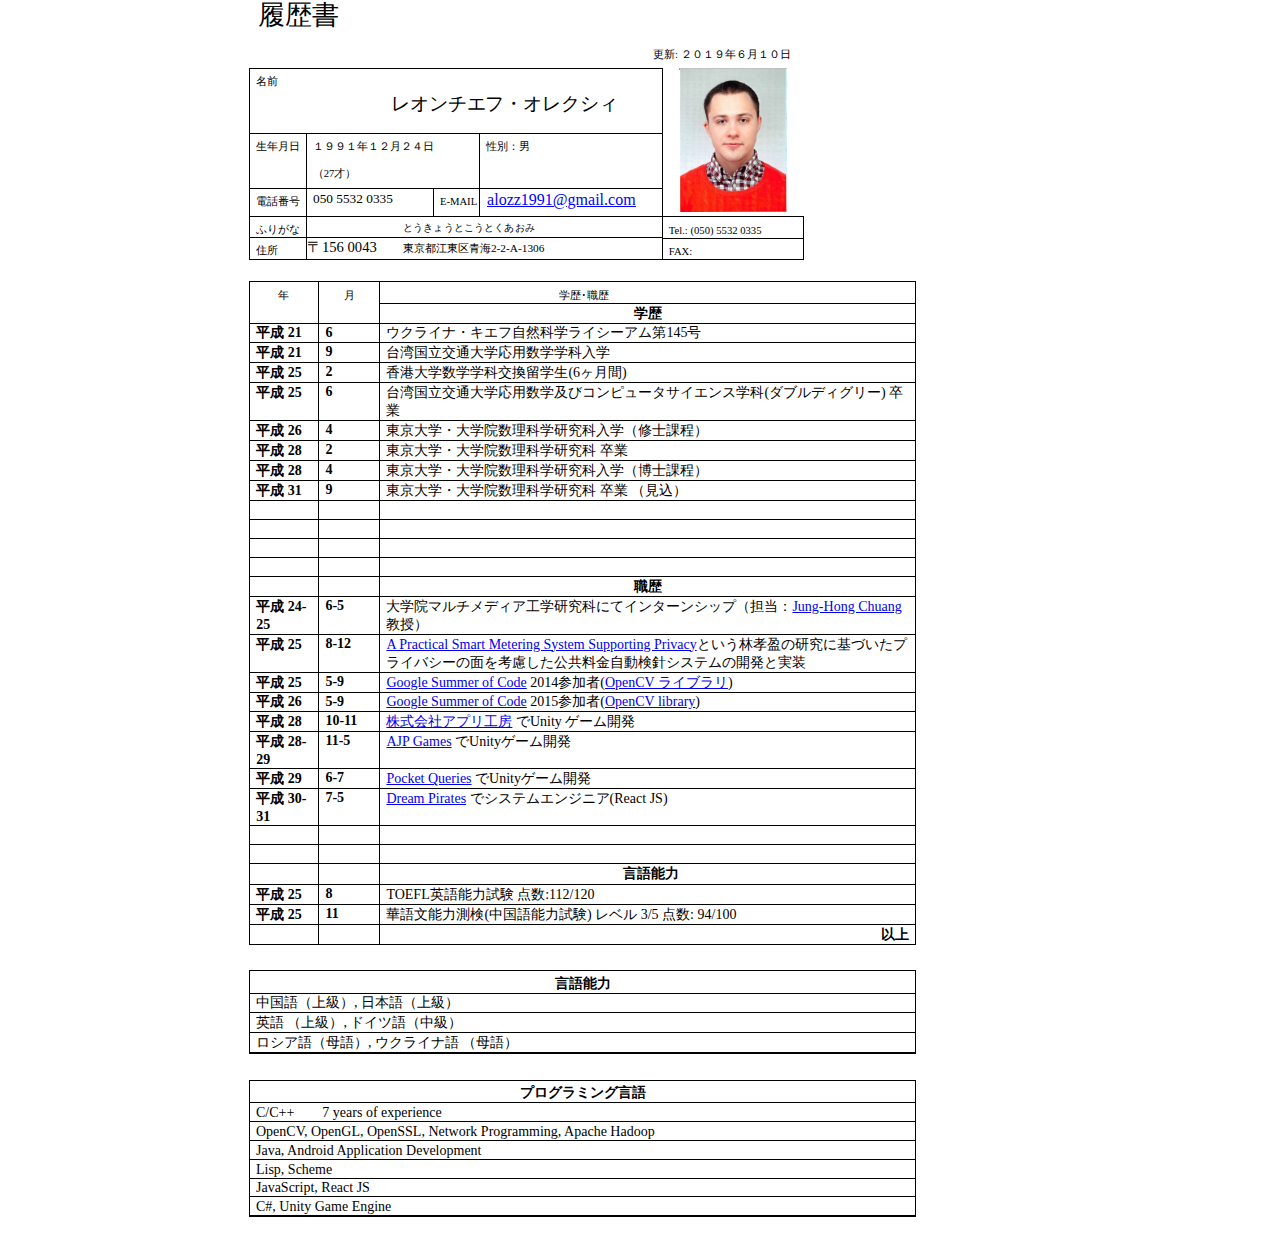
<file: short/jap.html>
<?xml version="1.0" encoding="UTF-8"?>
<!DOCTYPE html PUBLIC "-//W3C//DTD XHTML 1.1 plus MathML 2.0//EN" "http://www.w3.org/Math/DTD/mathml2/xhtml-math11-f.dtd">
<html xmlns="http://www.w3.org/1999/xhtml">
  <head profile="http://dublincore.org/documents/dcmi-terms/">
    <meta http-equiv="Content-Type" content="text/html; charset=UTF-8" />
    <title xml:lang="en-US">
      履歴書
    </title>
    <meta name="DCTERMS.title" content="履歴書" xml:lang="en-US" />
    <meta name="DCTERMS.language" content="en-US" scheme="DCTERMS.RFC4646" />
    <meta name="DCTERMS.source" content="http://xml.openoffice.org/odf2xhtml" />
    <meta name="DCTERMS.creator" content="WDT求人情報館" />
    <meta name="DCTERMS.issued" content="2016-09-15T21:29:00" scheme="DCTERMS.W3CDTF" />
    <meta name="DCTERMS.modified" content="2016-09-15T21:29:00" scheme="DCTERMS.W3CDTF" />
    <meta name="DCTERMS.provenance" content="" xml:lang="en-US" />
    <meta name="DCTERMS.subject" content="ver1.0," xml:lang="en-US" />
    <link rel="schema.DC" href="http://purl.org/dc/elements/1.1/" hreflang="en" />
    <link rel="schema.DCTERMS" href="http://purl.org/dc/terms/" hreflang="en" />
    <link rel="schema.DCTYPE" href="http://purl.org/dc/dcmitype/" hreflang="en" />
    <link rel="schema.DCAM" href="http://purl.org/dc/dcam/" hreflang="en" />
    <link rel="stylesheet" href="../CV_files/css/CV.css"></link>
    <link rel="stylesheet" href="../CV_files/css/workexp.css"></link>
    <link rel="stylesheet" href="../CV_files/css/mystyle.css"></link>
    <link rel="stylesheet" href="../CV_files/css/mystyle2.css"></link>
  </head>
  <body dir="ltr">
    <div class="Sect1" id="TextSection">
      <p class="P2">
        <span class="T1">
      		履歴書
        </span>
      </p>
      <p class="P3"> </p>
      <div class="P1">
        <span class="T2">
          更新: ２０１９年６月１０日
        </span>
      </div>
      <p class="P4"> </p>
      <center>
        <table class="Table1" cellspacing="0" cellpadding="0" border="0">
          <colgroup>
            <col width="50" />
            <col width="26" />
            <col width="58" />
            <col width="57" />
            <col width="180" />
            <col width="27" />
            <col width="48" />
            <col width="24" />
            <col width="26" />
            <col width="167" />
          </colgroup>
      <tr class="Table12">
        <td style="text-align:left;" class="TTB Table1_A2">
          <p class="P44"><span class="T11">名前</span></p>
        </td>
        <td colspan="5" style="text-align:left;width:0.8431in;" class="TTB Table1_B2">
          <p class="P26"> </p>
          <p class="P34" >
            <span class="T35">レオンチエフ・オレクシィ</span>
          </p>
        </td>
        <td rowspan="4" style="text-align:center;width:1.5in;" class="Table1_K1">
          <img style="height:3.8049cm;width:2.8491cm;" alt="" src="../CV_files/avatar.PNG" />
        </td>
      </tr>
      <tr class="Table13">
        <td class="TLB tRB"><p class="P44"><span class="T11">生年月日</span></p></td>
        <td colspan="3" class="tRB"><p class="P44"><span class="T11">１９９１年１２月２４日</span></p></td>
        <td colspan="2"><p class="P44"><span class="T11">性別：男</span></p></td>
      </tr>
      <tr class="Table13">
        <td class="TLB tRB"></td>
        <td colspan="3" class="tRB"><p class="P44"><span class="T11">（27才）</span></p></td>
        <td colspan="2"></td>
      </tr>
      <tr class="Table15">
        <td class="Table1_A5" style="text-align:left;">
          <p class="P44"><span class="T11">電話番号</span></p>
        </td>
        <td colspan="2" style="text-align:left;width:0.8431in; " class="Table1_C5">
          <p class="P52"><span class="T24">050 5532 0335</span></p>
        </td>
        <td style="text-align:left;width:0.5104in; " class="Table1_C5"><p class="P40"><span class="T10">E-MAIL</span></p></td>
        <td colspan="2" style="text-align:left;width:1.6215in; " class="Table1_F5"><p class="P80"><a href="mailto:alozz1991@gmail.com" class="ListLabel_20_1"><span class="Internet_20_link"><span class="T56">alozz1991@gmail.com</span></span></a></p></td>
      </tr>
      <tr class="Table16">
        <td style="text-align:left;width:0.8896in;" class="tRB Table1_A6"><p class="P44"><span class="T11">ふりがな</span></p></td>
        <td style="text-align:left;width:0.8431in; " class="Table1_B2">
        </td>
        <td colspan="3" style="text-align:left;width:0.5264in;" class="tTB Table1_D6">
          <span style="font-family:ＭＳ 明朝; font-size:7.5pt; letter-spacing:0.0016in;">とうきょうとこうとくあおみ</span>
        </td>
        <td style="text-align:left;width:0.2451in; " class="Table1_B2"></td>
        <td style="text-align:left;width:1.5in; " class="Table1_K6">
          <p class="P53"><span class="T7">Tel.: (050) 5532 0335</span></p>
        </td>
      </tr>
      <tr class="Table15">
        <td style="text-align:left;" class="Table1_A7">
        </td>
        <td colspan="3" style="text-align:left;width:0.8431in; " class="Table1_H3">
        </td>
      </tr>
      <tr>
        <td style="text-align:left;width:0.5896in;" class="Table1_K2 TBB tRB">
            <p class="P44"><span class="T11">住所</span></p>
        </td>
        <td style="text-align:left;width:0.5896in;" class="TBB Table1_K22">
          <p class="P21">
            <p class="P25" style="width:1.0in;">〒156 0043</p>
          </p>
        </td>
        <td colspan="4" style="text-align:left;width:0.8431in;" class="TBB Table1_B8">
          <span style="font-family:ＭＳ 明朝; font-size:8.5pt;">東京都江東区青海2-2-A-1306</span>
        </td>
        <td style="text-align:left;width:1.5in;" class="TRB TBB Table1_K8">
          <p class="P54"><span class="T6">FAX:</span></p>
        </td>
      </tr>
    </table>
  </center>
  <p class="P13"> </p>
  </div>
  <table class="Table2" cellspacing="0" cellpadding="0" border="0">
    <colgroup>
      <col width="90" />
      <col width="78" />
      <col width="700" />
    </colgroup>
    <tr class="Table21">
      <td style="text-align:left;width:0.6333in;" class="NB Table2_A1">
        <p class="P89"><span class="T9">年</span></p>
      </td>
      <td style="text-align:left;width:0.5201in;" class="NB Table2_B1">
        <p class="P90"><span class="T9">月</span></p>
      </td>
      <td style="text-align:left;width:5.7958in; " class="Table2_C1">
        <p class="P98"><span class="T11">学歴･職歴</span></p>
      </td>
    </tr>
    <tr class="Table22">
      <td style="text-align:left;width:0.6333in;" class="Table2_A2 TBB NT"><p class="P9"> </p></td>
      <td style="text-align:left;width:0.5201in;" class="TBB NT Table2_B2"><p class="P9"> </p></td>
      <td style="text-align:left;width:5.7958in;" class="TBB Table2_C2"><p class="P28"><span class="T27">学歴</span></p></td>
    </tr>
				
					
						<tr class="Table22">
  <td style="text-align:left;width:0.6333in; " class="Table2_A2">
    <p class="P91">
      <span class="T27">
        平成 21
      </span>
    </p>
  </td>
  <td style="text-align:left;width:0.5201in; " class="Table2_B2">
    <p class="P58">
      <span class="T41">
        6
      </span>
    </p>
  </td>
  <td style="text-align:left;width:5.7958in; " class="Table2_C2">
    <p class="P64"><span class="T29">ウクライナ・キエフ自然科学ライシーアム第145号</span></p>
  </td>
</tr>

					
				
					
						<tr class="Table22">
  <td style="text-align:left;width:0.6333in; " class="Table2_A2">
    <p class="P91">
      <span class="T27">
        平成 21
      </span>
    </p>
  </td>
  <td style="text-align:left;width:0.5201in; " class="Table2_B2">
    <p class="P58">
      <span class="T41">
        9
      </span>
    </p>
  </td>
  <td style="text-align:left;width:5.7958in; " class="Table2_C2">
    <p class="P64"><span class="T29">台湾国立交通大学応用数学学科入学</span></p>
  </td>
</tr>

					
				
					
						<tr class="Table22">
  <td style="text-align:left;width:0.6333in; " class="Table2_A2">
    <p class="P91">
      <span class="T27">
        平成 25
      </span>
    </p>
  </td>
  <td style="text-align:left;width:0.5201in; " class="Table2_B2">
    <p class="P58">
      <span class="T41">
        2
      </span>
    </p>
  </td>
  <td style="text-align:left;width:5.7958in; " class="Table2_C2">
    <p class="P64"><span class="T29">香港大学数学学科交換留学生(6ヶ月間)</span></p>
  </td>
</tr>

					
				
					
						<tr class="Table22">
  <td style="text-align:left;width:0.6333in; " class="Table2_A2">
    <p class="P91">
      <span class="T27">
        平成 25
      </span>
    </p>
  </td>
  <td style="text-align:left;width:0.5201in; " class="Table2_B2">
    <p class="P58">
      <span class="T41">
        6
      </span>
    </p>
  </td>
  <td style="text-align:left;width:5.7958in; " class="Table2_C2">
    <p class="P64"><span class="T29">台湾国立交通大学応用数学及びコンピュータサイエンス学科(ダブルディグリー) 卒業</span></p>
  </td>
</tr>

					
				
					
						<tr class="Table22">
  <td style="text-align:left;width:0.6333in; " class="Table2_A2">
    <p class="P91">
      <span class="T27">
        平成 26
      </span>
    </p>
  </td>
  <td style="text-align:left;width:0.5201in; " class="Table2_B2">
    <p class="P58">
      <span class="T41">
        4
      </span>
    </p>
  </td>
  <td style="text-align:left;width:5.7958in; " class="Table2_C2">
    <p class="P64"><span class="T29">東京大学・大学院数理科学研究科入学（修士課程）</span></p>
  </td>
</tr>

					
				
					
						<tr class="Table22">
  <td style="text-align:left;width:0.6333in; " class="Table2_A2">
    <p class="P91">
      <span class="T27">
        平成 28
      </span>
    </p>
  </td>
  <td style="text-align:left;width:0.5201in; " class="Table2_B2">
    <p class="P58">
      <span class="T41">
        2
      </span>
    </p>
  </td>
  <td style="text-align:left;width:5.7958in; " class="Table2_C2">
    <p class="P64"><span class="T29">東京大学・大学院数理科学研究科 卒業</span></p>
  </td>
</tr>

					
				
					
						<tr class="Table22">
  <td style="text-align:left;width:0.6333in; " class="Table2_A2">
    <p class="P91">
      <span class="T27">
        平成 28
      </span>
    </p>
  </td>
  <td style="text-align:left;width:0.5201in; " class="Table2_B2">
    <p class="P58">
      <span class="T41">
        4
      </span>
    </p>
  </td>
  <td style="text-align:left;width:5.7958in; " class="Table2_C2">
    <p class="P64"><span class="T29">東京大学・大学院数理科学研究科入学（博士課程）</span></p>
  </td>
</tr>

					
				
					
						<tr class="Table22">
  <td style="text-align:left;width:0.6333in; " class="Table2_A2">
    <p class="P91">
      <span class="T27">
        平成 31
      </span>
    </p>
  </td>
  <td style="text-align:left;width:0.5201in; " class="Table2_B2">
    <p class="P58">
      <span class="T41">
        9
      </span>
    </p>
  </td>
  <td style="text-align:left;width:5.7958in; " class="Table2_C2">
    <p class="P64"><span class="T29">東京大学・大学院数理科学研究科 卒業 （見込）</span></p>
  </td>
</tr>

					
				
					
						<tr class="Table22">
  <td style="text-align:left;width:0.6333in; " class="Table2_A2">
    <p class="P91">
      <span class="T27">
        &nbsp;
      </span>
    </p>
  </td>
  <td style="text-align:left;width:0.5201in; " class="Table2_B2">
    <p class="P58">
      <span class="T41">
        
      </span>
    </p>
  </td>
  <td style="text-align:left;width:5.7958in; " class="Table2_C2">
    <p class="P64"><span class="T29"></span></p>
  </td>
</tr>

					
				
					
						<tr class="Table22">
  <td style="text-align:left;width:0.6333in; " class="Table2_A2">
    <p class="P91">
      <span class="T27">
        &nbsp;
      </span>
    </p>
  </td>
  <td style="text-align:left;width:0.5201in; " class="Table2_B2">
    <p class="P58">
      <span class="T41">
        
      </span>
    </p>
  </td>
  <td style="text-align:left;width:5.7958in; " class="Table2_C2">
    <p class="P64"><span class="T29"></span></p>
  </td>
</tr>

					
				
					
						<tr class="Table22">
  <td style="text-align:left;width:0.6333in; " class="Table2_A2">
    <p class="P91">
      <span class="T27">
        &nbsp;
      </span>
    </p>
  </td>
  <td style="text-align:left;width:0.5201in; " class="Table2_B2">
    <p class="P58">
      <span class="T41">
        
      </span>
    </p>
  </td>
  <td style="text-align:left;width:5.7958in; " class="Table2_C2">
    <p class="P64"><span class="T29"></span></p>
  </td>
</tr>

					
				
					
						<tr class="Table22">
  <td style="text-align:left;width:0.6333in; " class="Table2_A2">
    <p class="P91">
      <span class="T27">
        &nbsp;
      </span>
    </p>
  </td>
  <td style="text-align:left;width:0.5201in; " class="Table2_B2">
    <p class="P58">
      <span class="T41">
        
      </span>
    </p>
  </td>
  <td style="text-align:left;width:5.7958in; " class="Table2_C2">
    <p class="P64"><span class="T29"></span></p>
  </td>
</tr>

					
				
    <tr class="Table218">
      <td style="text-align:left;width:0.6333in;" class="TTB TBB Table2_A2"><p class="P9"> </p></td>
      <td style="text-align:left;width:0.5201in;" class="TTB TBB Table2_B2"><p class="P9"> </p></td>
      <td style="text-align:left;width:5.7958in;" class="TTB TBB Table2_C18"><p class="P28"><span class="T27">職歴</span></p></td>
    </tr>
				
					
						<tr class="Table22">
  <td style="text-align:left;width:0.6333in; " class="Table2_A2">
    <p class="P91">
      <span class="T27">
        平成 24-25
      </span>
    </p>
  </td>
  <td style="text-align:left;width:0.5201in; " class="Table2_B2">
    <p class="P58">
      <span class="T41">
        6-5
      </span>
    </p>
  </td>
  <td style="text-align:left;width:5.7958in; " class="Table2_C2">
    <p class="P64"><span class="T29">大学院マルチメディア工学研究科にてインターンシップ（担当：<a href="https://www.cs.nctu.edu.tw/cswebsite/members/detail/jhchuang">Jung-Hong Chuang</a>教授）</span></p>
  </td>
</tr>

					
				
					
						<tr class="Table22">
  <td style="text-align:left;width:0.6333in; " class="Table2_A2">
    <p class="P91">
      <span class="T27">
        平成 25
      </span>
    </p>
  </td>
  <td style="text-align:left;width:0.5201in; " class="Table2_B2">
    <p class="P58">
      <span class="T41">
        8-12
      </span>
    </p>
  </td>
  <td style="text-align:left;width:5.7958in; " class="Table2_C2">
    <p class="P64"><span class="T29"><a href="https://link.springer.com/chapter/10.1007/978-3-642-31284-7_32">A Practical Smart Metering System Supporting Privacy</a>という林孝盈の研究に基づいたプライバシーの面を考慮した公共料金自動検針システムの開発と実装</span></p>
  </td>
</tr>

					
				
					
						<tr class="Table22">
  <td style="text-align:left;width:0.6333in; " class="Table2_A2">
    <p class="P91">
      <span class="T27">
        平成 25
      </span>
    </p>
  </td>
  <td style="text-align:left;width:0.5201in; " class="Table2_B2">
    <p class="P58">
      <span class="T41">
        5-9
      </span>
    </p>
  </td>
  <td style="text-align:left;width:5.7958in; " class="Table2_C2">
    <p class="P64"><span class="T29"><a href="https://summerofcode.withgoogle.com/?csw=1">Google Summer of Code</a> 2014参加者(<a href="https://opencv.org">OpenCV ライブラリ</a>)</span></p>
  </td>
</tr>

					
				
					
						<tr class="Table22">
  <td style="text-align:left;width:0.6333in; " class="Table2_A2">
    <p class="P91">
      <span class="T27">
        平成 26
      </span>
    </p>
  </td>
  <td style="text-align:left;width:0.5201in; " class="Table2_B2">
    <p class="P58">
      <span class="T41">
        5-9
      </span>
    </p>
  </td>
  <td style="text-align:left;width:5.7958in; " class="Table2_C2">
    <p class="P64"><span class="T29"><a href="https://summerofcode.withgoogle.com/?csw=1">Google Summer of Code</a> 2015参加者(<a href="https://opencv.org">OpenCV library</a>)</span></p>
  </td>
</tr>

					
				
					
						<tr class="Table22">
  <td style="text-align:left;width:0.6333in; " class="Table2_A2">
    <p class="P91">
      <span class="T27">
        平成 28
      </span>
    </p>
  </td>
  <td style="text-align:left;width:0.5201in; " class="Table2_B2">
    <p class="P58">
      <span class="T41">
        10-11
      </span>
    </p>
  </td>
  <td style="text-align:left;width:5.7958in; " class="Table2_C2">
    <p class="P64"><span class="T29"><a href="http://www.app-studio.jp">株式会社アプリ工房</a> でUnity ゲーム開発</span></p>
  </td>
</tr>

					
				
					
						<tr class="Table22">
  <td style="text-align:left;width:0.6333in; " class="Table2_A2">
    <p class="P91">
      <span class="T27">
        平成 28-29
      </span>
    </p>
  </td>
  <td style="text-align:left;width:0.5201in; " class="Table2_B2">
    <p class="P58">
      <span class="T41">
        11-5
      </span>
    </p>
  </td>
  <td style="text-align:left;width:5.7958in; " class="Table2_C2">
    <p class="P64"><span class="T29"><a href="https://www.facebook.com/AjpGames/">AJP Games</a> でUnityゲーム開発</span></p>
  </td>
</tr>

					
				
					
						<tr class="Table22">
  <td style="text-align:left;width:0.6333in; " class="Table2_A2">
    <p class="P91">
      <span class="T27">
        平成 29
      </span>
    </p>
  </td>
  <td style="text-align:left;width:0.5201in; " class="Table2_B2">
    <p class="P58">
      <span class="T41">
        6-7
      </span>
    </p>
  </td>
  <td style="text-align:left;width:5.7958in; " class="Table2_C2">
    <p class="P64"><span class="T29"><a href="http://www.pocket-queries.co.jp/">Pocket Queries</a> でUnityゲーム開発</span></p>
  </td>
</tr>

					
				
					
						<tr class="Table22">
  <td style="text-align:left;width:0.6333in; " class="Table2_A2">
    <p class="P91">
      <span class="T27">
        平成 30-31
      </span>
    </p>
  </td>
  <td style="text-align:left;width:0.5201in; " class="Table2_B2">
    <p class="P58">
      <span class="T41">
        7-5
      </span>
    </p>
  </td>
  <td style="text-align:left;width:5.7958in; " class="Table2_C2">
    <p class="P64"><span class="T29"><a href="https://www.dreampirates.jp">Dream Pirates</a> でシステムエンジニア(React JS)</span></p>
  </td>
</tr>

					
				
					
						<tr class="Table22">
  <td style="text-align:left;width:0.6333in; " class="Table2_A2">
    <p class="P91">
      <span class="T27">
        &nbsp;
      </span>
    </p>
  </td>
  <td style="text-align:left;width:0.5201in; " class="Table2_B2">
    <p class="P58">
      <span class="T41">
        
      </span>
    </p>
  </td>
  <td style="text-align:left;width:5.7958in; " class="Table2_C2">
    <p class="P64"><span class="T29"></span></p>
  </td>
</tr>

					
				
					
						<tr class="Table22">
  <td style="text-align:left;width:0.6333in; " class="Table2_A2">
    <p class="P91">
      <span class="T27">
        &nbsp;
      </span>
    </p>
  </td>
  <td style="text-align:left;width:0.5201in; " class="Table2_B2">
    <p class="P58">
      <span class="T41">
        
      </span>
    </p>
  </td>
  <td style="text-align:left;width:5.7958in; " class="Table2_C2">
    <p class="P64"><span class="T29"></span></p>
  </td>
</tr>

					
				
    <tr class="Table33">
      <td style="text-align:left;width:0.7229in;" class="TTB TBB Table3_A1"><p class="P95"> </p></td>
      <td style="text-align:left;width:0.4306in;" class="TTB TBB Table3_B1"><p class="P63"> </p></td>
      <td style="text-align:left;width:5.7958in;" class="TTB TBB Table3_C2"><p class="P72"><span class="T28">言語能力</span></p></td>
    </tr>
		
			<tr class="Table22">
  <td style="text-align:left;width:0.6333in; " class="Table2_A2">
    <p class="P91">
      <span class="T27">
        平成 25
      </span>
    </p>
  </td>
  <td style="text-align:left;width:0.5201in; " class="Table2_B2">
    <p class="P58">
      <span class="T41">
        8
      </span>
    </p>
  </td>
  <td style="text-align:left;width:5.7958in; " class="Table2_C2">
    <p class="P64"><span class="T29">TOEFL英語能力試験 点数:112/120</span></p>
  </td>
</tr>

		
			<tr class="Table22">
  <td style="text-align:left;width:0.6333in; " class="Table2_A2">
    <p class="P91">
      <span class="T27">
        平成 25
      </span>
    </p>
  </td>
  <td style="text-align:left;width:0.5201in; " class="Table2_B2">
    <p class="P58">
      <span class="T41">
        11
      </span>
    </p>
  </td>
  <td style="text-align:left;width:5.7958in; " class="Table2_C2">
    <p class="P64"><span class="T29">華語文能力測検(中国語能力試験)  レベル 3/5  点数: 94/100</span></p>
  </td>
</tr>

		
    <tr class="Table314">
      <td style="text-align:left;width:0.7229in; " class="Table3_A14"><p class="P9"> </p></td>
      <td style="text-align:left;width:0.4306in; " class="Table3_B14"><p class="P9"> </p></td>
      <td style="text-align:left;width:5.7958in; " class="Table3_C14"><p class="P100"><span class="T27">以上</span></p></td>
    </tr>
  </table>
  <p class="P11"> </p>
  <p class="P16"> </p>
  <table class="Table4" cellspacing="0" cellpadding="0" border="0">
    <colgroup><col width="771" /></colgroup>
    <tr class="Table41">
      <td style="text-align:left;width:6.9493in; " class="Table4_A1">
        <p class="P101"><span class="T28">言語能力</span></p>
      </td>
    </tr>
	
		<tr class="Table52">
  <td style="text-align:left;width:6.9493in; " class="Table5_A2">
    <p class="P48">
      <span style="font-family:Century; font-size:10.5pt;">
        中国語（上級）, 日本語（上級）
      </span>
    </p>
  </td>
</tr>

	
		<tr class="Table52">
  <td style="text-align:left;width:6.9493in; " class="Table5_A2">
    <p class="P48">
      <span style="font-family:Century; font-size:10.5pt;">
        英語 （上級）, ドイツ語（中級）
      </span>
    </p>
  </td>
</tr>

	
		<tr class="Table52">
  <td style="text-align:left;width:6.9493in; " class="Table5_A2">
    <p class="P48">
      <span style="font-family:Century; font-size:10.5pt;">
        ロシア語（母語）, ウクライナ語 （母語）
      </span>
    </p>
  </td>
</tr>

	
    <tr class="Table56"><td style="text-align:left;width:6.9493in; " class="Table5_A6"></td></tr>
  </table>
  <p class="P12"> </p>
  <p class="P17"> </p>
  <table class="Table5" cellspacing="0" cellpadding="0" border="0">
    <colgroup><col width="771" /></colgroup>
    <tr class="Table51"><td style="text-align:left;width:6.9493in; " class="Table5_A1"><p class="P101"><span class="T28">プログラミング言語</span></p></td></tr>
	
		<tr class="Table52">
  <td style="text-align:left;width:6.9493in; " class="Table5_A2">
    <p class="P48">
      <span style="font-family:Century; font-size:10.5pt;">
        C/C++        7 years of experience
      </span>
    </p>
  </td>
</tr>

	
		<tr class="Table52">
  <td style="text-align:left;width:6.9493in; " class="Table5_A2">
    <p class="P48">
      <span style="font-family:Century; font-size:10.5pt;">
        OpenCV, OpenGL, OpenSSL, Network Programming, Apache Hadoop
      </span>
    </p>
  </td>
</tr>

	
		<tr class="Table52">
  <td style="text-align:left;width:6.9493in; " class="Table5_A2">
    <p class="P48">
      <span style="font-family:Century; font-size:10.5pt;">
        Java, Android Application Development
      </span>
    </p>
  </td>
</tr>

	
		<tr class="Table52">
  <td style="text-align:left;width:6.9493in; " class="Table5_A2">
    <p class="P48">
      <span style="font-family:Century; font-size:10.5pt;">
        Lisp, Scheme
      </span>
    </p>
  </td>
</tr>

	
		<tr class="Table52">
  <td style="text-align:left;width:6.9493in; " class="Table5_A2">
    <p class="P48">
      <span style="font-family:Century; font-size:10.5pt;">
        JavaScript, React JS
      </span>
    </p>
  </td>
</tr>

	
		<tr class="Table52">
  <td style="text-align:left;width:6.9493in; " class="Table5_A2">
    <p class="P48">
      <span style="font-family:Century; font-size:10.5pt;">
        C#, Unity Game Engine
      </span>
    </p>
  </td>
</tr>

	
    <!-- <tr class="Table52">
      <td style="text-align:left;width:6.9493in; " class="Table5_A2">
        <p class="P49"><span class="T40">OpenCV, OpenGL, openSSL, </span><span class="T29">ネットワーク</span><span class="T40">プログラミング,Hadoop</span></p>
      </td>
    </tr> -->
    <!-- <tr class="Table54"><td style="text-align:left;width:6.9493in; " class="Table5_A2"><p class="P50"><span class="T38">Java, Android</span><span class="T26">アプリ開発</span></p></td></tr> -->
    <!-- <tr class="Table52"><td style="text-align:left;width:6.9493in; " class="Table5_A2"><p class="P30"><span class="T38">Lisp, Scheme</span><span class="T26">言語</span></p></td></tr> -->
    <!-- <tr class="Table56"><td style="text-align:left;width:6.9493in; " class="Table5_A6"><p class="P7"> </p></td></tr> -->
    <tr class="Table56"><td style="text-align:left;width:6.9493in; " class="Table5_A6"></td></tr>
  </table>
  <!-- <p class="P11"> </p>
  <p class="P11"> </p>
  <p class="P14"> </p>
  <table class="Table6" cellspacing="0" cellpadding="0" border="0"><colgroup><col width="771" /></colgroup><tr class="Table61"><td style="text-align:left;width:6.9493in; " class="Table6_A1"><p class="P102"><span class="T6">採用形態</span></p></td></tr><tr class="Table62"><td style="text-align:left;width:6.9493in; " class="Table6_A2"><p class="P51"><span class="T29">在学中のため、採用形態はアルバイトあるいは業務委託が希望。</span></p></td></tr><tr class="Table63"><td style="text-align:left;width:6.9493in; " class="Table6_A3"><p class="P9"> </p></td></tr></table>
  <p class="P12"> </p>
  <p class="P18"> </p> -->
  <!-- <table class="Table7" cellspacing="0" cellpadding="0" border="0"><colgroup><col width="285" /><col width="194" /><col width="139" /><col width="153" /></colgroup><tr class="Table71"><td style="text-align:left;width:2.5701in; " class="Table7_A1"><p class="P45"><span class="T7">通勤時間        約        </span><span class="T6">時間        分</span></p></td><td rowspan="2" style="text-align:left;width:1.7507in; " class="Table7_B1"><p class="P56"><span class="T11">扶養家族数</span></p><p class="P31"> </p><p class="P79"><span class="T43">(</span><span class="T11">配偶者を除く</span><span class="T43">)        0  </span><span class="T44"> </span><span class="T11">人</span></p></td><td rowspan="2" style="text-align:left;width:1.2507in; " class="Table7_B1"><p class="P56"><span class="T6">配偶者</span></p><p class="P103"><span class="T51">有  ・</span><span class="T52"> </span><span class="T47">○</span><span class="T54">;</span><span class="T51">無</span></p></td><td rowspan="2" style="text-align:left;width:1.3771in; " class="Table7_D1"><p class="P104"><span class="T11">配偶者の扶養義務</span><span class="T14"> </span><span class="T50">有  ・</span><span class="T53"> </span><span class="T46">○</span><span class="T55">;</span><span class="T50">無</span></p></td></tr><tr class="Table72"><td style="text-align:left;width:2.5701in; " class="Table7_A2"><p class="P46"><span class="T11">最寄り  京王井の頭</span><span class="T20"> </span><span class="T23"> </span><span class="T11">線        </span><span class="T12">東松原        </span><span class="T11">駅</span></p></td></tr></table> -->
  <p class="P5"> </p>
  </body>
</html>
</file>
<file: CV_files/css/CV.css>
html,body{
  height:297mm;
  /*width:210mm;*/
}
body {
	max-width:8.2681in;
	/*margin-top:0.639in; 
	margin-bottom:0.1945in; 
	margin-left:0.5555in; 
	margin-right:0.5835in;*/
	margin:auto;
}
@page {  }
table { border-collapse:collapse; border-spacing:0; empty-cells:show }
td, th { vertical-align:top; font-size:12pt;}
h1, h2, h3, h4, h5, h6 { clear:both;}
ol, ul { margin:0; padding:0;}
li { list-style: none; margin:0; padding:0;}
/* "li span.odfLiEnd" - IE 7 issue*/
li span. { clear: both; line-height:0; width:0; height:0; margin:0; padding:0; }
span.footnodeNumber { padding-right:1em; }
span.annotation_style_by_filter { font-size:95%; font-family:Arial; background-color:#fff000;  margin:0; border:0; padding:0;  }
span.heading_numbering { margin-right: 0.8rem; }* { margin:0;}
.gr1 { font-size:12pt; font-family:Liberation Serif; margin-left:0.1256in; margin-right:0.1256in; margin-top:0in; margin-bottom:0in; vertical-align:top; }
.gr2 { font-size:12pt; font-family:Liberation Serif; vertical-align:top; }
.gr3 { font-size:12pt; font-family:Liberation Serif; min-height:0in;min-width:0in;}
.P1 { font-size:8pt; margin-bottom:0in; margin-left:4.2693in; margin-right:0in; margin-top:0.0339in; text-align:left ! important; text-indent:0in; font-family:ＭＳ 明朝; vertical-align:top; writing-mode:lr-tb; }
.P10 { font-size:11pt; text-align:left ! important; font-family:Calibri; vertical-align:top; writing-mode:lr-tb; margin-left:0in; margin-right:0in; text-indent:0in; }
.P100 { font-size:11pt; text-align:right ! important; font-family:Calibri; vertical-align:top; writing-mode:lr-tb; margin-left:0in; margin-right:0.0618in; margin-top:0.0134in; margin-bottom:0in; text-indent:0in; }
.P101 { font-size:11pt; text-align:center ! important; font-family:Calibri; vertical-align:top; writing-mode:lr-tb; margin-left:0in; margin-right:0.0008in; margin-top:0.0335in; margin-bottom:0in; text-indent:0in; }
.P102 { font-size:11pt; text-align:center ! important; font-family:Calibri; vertical-align:top; writing-mode:lr-tb; margin-left:0in; margin-right:0.002in; margin-top:0.0366in; margin-bottom:0in; text-indent:0in; }
.P103 { font-size:11pt; text-align:left ! important; font-family:Calibri; vertical-align:top; writing-mode:lr-tb; margin-left:0.2429in; margin-right:0in; margin-top:0.0626in; margin-bottom:0in; text-indent:0in; }
.P104 { font-size:11pt; text-align:left ! important; font-family:Calibri; vertical-align:top; writing-mode:lr-tb; margin-left:0.3035in; margin-right:0.3098in; margin-top:0.0335in; margin-bottom:0in; line-height:142%; text-indent:-0.2402in; }
.P105 { font-size:12pt; font-family:Liberation Serif; writing-mode:page; text-align:center ! important; }
.P106 { font-size:12pt; font-family:Liberation Serif; writing-mode:page; }
.P11 { font-size:10pt; text-align:left ! important; font-family:Times New Roman; vertical-align:top; writing-mode:lr-tb; margin-left:0in; margin-right:0in; text-indent:0in; }
.P12 { font-size:10pt; text-align:left ! important; font-family:Times New Roman; vertical-align:top; writing-mode:lr-tb; margin-left:0in; margin-right:0in; text-indent:0in; }
.P13 { font-size:13.5pt; text-align:left ! important; font-family:ＭＳ 明朝; vertical-align:top; writing-mode:lr-tb; margin-left:0in; margin-right:0in; margin-top:0.0047in; margin-bottom:0in; text-indent:0in; }
.P14 { font-size:11pt; text-align:left ! important; font-family:Times New Roman; vertical-align:top; writing-mode:lr-tb; margin-left:0in; margin-right:0in; margin-top:0.0047in; margin-bottom:0in; text-indent:0in; }
.P15 { font-size:3pt; text-align:left ! important; font-family:Times New Roman; vertical-align:top; writing-mode:lr-tb; margin-left:0in; margin-right:0in; margin-top:0.002in; margin-bottom:0in; text-indent:0in; }
.P16 { font-size:5.5pt; text-align:left ! important; font-family:Times New Roman; vertical-align:top; writing-mode:lr-tb; margin-left:0in; margin-right:0in; margin-top:0.0028in; margin-bottom:0in; text-indent:0in; }
.P17 { font-size:5.5pt; text-align:left ! important; font-family:Times New Roman; vertical-align:top; writing-mode:lr-tb; margin-left:0in; margin-right:0in; margin-top:0.0028in; margin-bottom:0in; text-indent:0in; }
.P18 { font-size:9pt; text-align:left ! important; font-family:Times New Roman; vertical-align:top; writing-mode:lr-tb; margin-left:0in; margin-right:0in; margin-top:0.0063in; margin-bottom:0in; text-indent:0in; }
.P19 { font-size:11pt; text-align:center ! important; font-family:Calibri; vertical-align:top; writing-mode:lr-tb; margin-left:0in; margin-right:0.0154in; margin-top:0.0366in; margin-bottom:0in; text-indent:0in; }
.P2 { font-size:11pt; text-align:left ! important; font-family:Calibri; vertical-align:top; writing-mode:lr-tb; margin-left:0.1543in; margin-right:0in; line-height:0.328in; text-indent:0in; }
.P20 { font-size:11pt; text-align:center ! important; font-family:Calibri; vertical-align:top; writing-mode:lr-tb; margin-left:0in; margin-right:0.0154in; margin-top:0.0465in; margin-bottom:0in; text-indent:0in; }
.P21 { font-size:11pt; text-align:center ! important; font-family:Calibri; vertical-align:top; writing-mode:lr-tb; margin-left:0in; margin-right:0.0154in; margin-bottom:0in; text-indent:0in; }
.P22 { font-size:11pt; text-align:left ! important; font-family:Calibri; vertical-align:top; writing-mode:lr-tb; margin-left:0in; margin-right:0in; text-indent:0in; }
.P23 { font-size:11pt; text-align:left ! important; font-family:Calibri; vertical-align:top; writing-mode:lr-tb; margin-left:0in; margin-right:0in; text-indent:0in; }
.P24 { font-size:11pt; text-align:right ! important; font-family:Calibri; vertical-align:top; writing-mode:lr-tb; margin-left:0in; margin-right:0in; text-indent:0in; }
.P25 { font-size:11pt; text-align:left ! important; font-family:Calibri; vertical-align:top; writing-mode:lr-tb; margin-left:0in; margin-right:0in; text-indent:0in; }
.P26 { font-size:14pt; text-align:left ! important; font-family:ＭＳ 明朝; vertical-align:top; writing-mode:lr-tb; margin-left:0in; margin-right:0in; margin-top:0.0043in; margin-bottom:0in; text-indent:0in; }
.P27 { font-size:5.5pt; text-align:left ! important; font-family:ＭＳ 明朝; vertical-align:top; writing-mode:lr-tb; margin-left:0in; margin-right:0in; margin-top:0.0047in; margin-bottom:0in; text-indent:0in; }
.P28 { font-size:11pt; text-align:center ! important; font-family:Calibri; vertical-align:top; writing-mode:lr-tb; margin-left:0in; margin-right:0in; margin-top:0.0098in; margin-bottom:0in; text-indent:0in; }
.P29 { font-size:10.5pt; text-align:center ! important; font-family:ＭＳ 明朝; vertical-align:top; writing-mode:lr-tb; margin-left:0in; margin-right:0in; margin-top:0.0098in; margin-bottom:0in; text-indent:0in; }
.P3 { font-size:6pt; text-align:left ! important; font-family:ＭＳ ゴシック; vertical-align:top; writing-mode:lr-tb; margin-left:0in; margin-right:0in; margin-top:0.0016in; margin-bottom:0in; text-indent:0in; }
.P30 { font-size:11pt; text-align:left ! important; font-family:Calibri; vertical-align:top; writing-mode:lr-tb; margin-left:0in; margin-right:0in; margin-top:0.0126in; margin-bottom:0in; text-indent:0in; }
.P31 { font-size:6.5pt; text-align:left ! important; font-family:Times New Roman; vertical-align:top; writing-mode:lr-tb; margin-left:0in; margin-right:0in; margin-top:0.0008in; margin-bottom:0in; text-indent:0in; }
.P32 { font-size:11pt; text-align:left ! important; font-family:Calibri; vertical-align:top; writing-mode:lr-tb; margin-left:1.4701in; margin-right:0in; margin-top:0.0366in; margin-bottom:0in; text-indent:0in; }
.P33 { font-size:11pt; text-align:center ! important; font-family:Calibri; vertical-align:top; writing-mode:lr-tb; margin-left:0in; margin-right:0.0161in; margin-top:0.0339in; margin-bottom:0in; text-indent:0in; }
.P34 { font-size:11pt; text-align:left ! important; font-family:Calibri; vertical-align:top; writing-mode:lr-tb; margin-left:0.8799in; margin-right:0in; text-indent:0in; }
.P35 { font-size:11pt; text-align:center ! important; font-family:Calibri; vertical-align:top; writing-mode:lr-tb; margin-left:0in; margin-right:0.0118in; margin-top:0.0335in; margin-bottom:0in; text-indent:0in; }
.P36 { font-size:11pt; text-align:left ! important; font-family:Calibri; vertical-align:top; writing-mode:lr-tb; margin-left:0.2902in; margin-right:0in; margin-top:0.0335in; margin-bottom:0in; text-indent:0in; }
.P37 { font-size:11pt; text-align:left ! important; font-family:Calibri; vertical-align:top; writing-mode:lr-tb; margin-left:0.0472in; margin-right:0in; margin-top:0.0335in; margin-bottom:0in; text-indent:0in; }
.P38 { font-size:11pt; text-align:left ! important; font-family:Calibri; vertical-align:top; writing-mode:lr-tb; margin-left:0.0472in; margin-right:0in; margin-top:0.0055in; margin-bottom:0in; text-indent:0in; }
.P39 { font-size:11pt; text-align:left ! important; font-family:Calibri; vertical-align:top; writing-mode:lr-tb; margin-left:0.0661in; margin-right:0in; margin-top:0.0472in; margin-bottom:0in; text-indent:0in; }
.P4 { font-size:3.5pt; text-align:left ! important; font-family:ＭＳ 明朝; vertical-align:top; writing-mode:lr-tb; margin-left:0in; margin-right:0in; margin-top:0.0075in; margin-bottom:0in; text-indent:0in; }
.P40 { font-size:11pt; text-align:left ! important; font-family:Calibri; vertical-align:top; writing-mode:lr-tb; margin-left:0.0661in; margin-right:0in; margin-top:0.0335in; margin-bottom:0in; text-indent:0in; }
.P41 { font-size:11pt; text-align:left ! important; font-family:Calibri; vertical-align:top; writing-mode:lr-tb; margin-left:0.1098in; margin-right:0in; margin-top:0.0472in; margin-bottom:0in; text-indent:0in; }
.P42 { font-size:11pt; text-align:left ! important; font-family:Calibri; vertical-align:top; writing-mode:lr-tb; margin-left:0.0516in; margin-right:0in; margin-top:0.0571in; margin-bottom:0in; text-indent:0in; }
.P43 { font-size:11pt; text-align:left ! important; font-family:Calibri; vertical-align:top; writing-mode:lr-tb; margin-left:0.0528in; margin-right:0in; margin-top:0.0571in; margin-bottom:0in; text-indent:0in; }
.P44 { font-size:11pt; text-align:left ! important; font-family:Calibri; vertical-align:top; writing-mode:lr-tb; margin-left:0.0598in; margin-right:0in; margin-top:0.0335in; margin-bottom:0in; text-indent:0in; }
.P45 { font-size:11pt; text-align:left ! important; font-family:Calibri; vertical-align:top; writing-mode:lr-tb; margin-left:0.0598in; margin-right:0in; margin-top:0.0335in; margin-bottom:0in; text-indent:0in; }
.P46 { font-size:11pt; text-align:left ! important; font-family:Calibri; vertical-align:top; writing-mode:lr-tb; margin-left:0.0598in; margin-right:0in; margin-top:0.0335in; margin-bottom:0in; text-indent:0in; }
.P47 { font-size:11pt; text-align:left ! important; font-family:Calibri; vertical-align:top; writing-mode:lr-tb; margin-left:0.0598in; margin-right:0in; margin-top:0.0098in; margin-bottom:0in; text-indent:0in; }
.P48 { font-size:11pt; text-align:left ! important; font-family:Calibri; vertical-align:top; writing-mode:lr-tb; margin-left:0.0598in; margin-right:0in; margin-top:0.0098in; margin-bottom:0in; text-indent:0in; }
.P49 { font-size:11pt; text-align:left ! important; font-family:Calibri; vertical-align:top; writing-mode:lr-tb; margin-left:0.0598in; margin-right:0in; margin-top:0.0098in; margin-bottom:0in; text-indent:0in; }
.P5 { font-size:11pt; text-align:left ! important; font-family:Calibri; vertical-align:top; writing-mode:lr-tb; margin-left:0in; margin-right:0in; text-indent:0in; }
.P50 { font-size:11pt; text-align:left ! important; font-family:Calibri; vertical-align:top; writing-mode:lr-tb; margin-left:0.0598in; margin-right:0in; margin-top:0.0098in; margin-bottom:0in; text-indent:0in; }
.P51 { font-size:11pt; text-align:left ! important; font-family:Calibri; vertical-align:top; writing-mode:lr-tb; margin-left:0.0598in; margin-right:0in; margin-top:0.0098in; margin-bottom:0in; text-indent:0in; }
.P52 { font-size:11pt; text-align:left ! important; font-family:Calibri; vertical-align:top; writing-mode:lr-tb; margin-left:0.0634in; margin-right:0in; margin-top:0.0146in; margin-bottom:0in; text-indent:0in; }
.P53 { font-size:11pt; text-align:left ! important; font-family:Calibri; vertical-align:top; writing-mode:lr-tb; margin-left:0.0634in; margin-right:0in; margin-top:0.0402in; margin-bottom:0in; text-indent:0in; }
.P54 { font-size:11pt; text-align:left ! important; font-family:Calibri; vertical-align:top; writing-mode:lr-tb; margin-left:0.0634in; margin-right:0in; margin-top:0.0335in; margin-bottom:0in; text-indent:0in; }
.P55 { font-size:11pt; text-align:left ! important; font-family:Calibri; vertical-align:top; writing-mode:lr-tb; margin-left:0.0634in; margin-right:0in; margin-top:0.0335in; margin-bottom:0in; text-indent:0in; }
.P56 { font-size:11pt; text-align:left ! important; font-family:Calibri; vertical-align:top; writing-mode:lr-tb; margin-left:0.0634in; margin-right:0in; margin-top:0.0335in; margin-bottom:0in; text-indent:0in; }
.P57 { font-size:11pt; text-align:left ! important; font-family:Calibri; vertical-align:top; writing-mode:lr-tb; margin-left:0.0634in; margin-right:0in; margin-top:0.05in; margin-bottom:0in; text-indent:0in; }
.P59 { font-size:11pt; text-align:left ! important; font-family:Calibri; vertical-align:top; writing-mode:lr-tb; margin-left:0.0634in; margin-right:0in; margin-top:0.0398in; margin-bottom:0in; text-indent:0in; }
.P6 { font-size:11pt; text-align:left ! important; font-family:Calibri; vertical-align:top; writing-mode:lr-tb; margin-left:0in; margin-right:0in; text-indent:0in; }
.P60 { font-size:10.5pt; text-align:left ! important; font-family:Century; vertical-align:top; writing-mode:lr-tb; margin-left:0.0634in; margin-right:0in; margin-top:0.0398in; margin-bottom:0in; text-indent:0in; }
.P61 { font-size:10.5pt; text-align:left ! important; font-family:Century; vertical-align:top; writing-mode:lr-tb; margin-left:0.0634in; margin-right:0in; margin-top:0.0398in; margin-bottom:0in; text-indent:0in; }
.P62 { font-size:10.5pt; text-align:left ! important; font-family:Century; vertical-align:top; writing-mode:lr-tb; margin-left:0.0634in; margin-right:0in; margin-top:0.0398in; margin-bottom:0in; text-indent:0in; }
.P63 { font-size:10.5pt; text-align:left ! important; font-family:Century; vertical-align:top; writing-mode:lr-tb; margin-left:0.0634in; margin-right:0in; margin-top:0.0398in; margin-bottom:0in; text-indent:0in; }
.P64 { font-size:11pt; text-align:left ! important; font-family:Calibri; vertical-align:top; writing-mode:lr-tb; margin-left:0.0634in; margin-right:0in; margin-top:0.0098in; margin-bottom:0in; text-indent:0in; }
.P65 { font-size:11pt; text-align:left ! important; font-family:Calibri; vertical-align:top; writing-mode:lr-tb; margin-left:0.0634in; margin-right:0in; margin-top:0.0098in; margin-bottom:0in; text-indent:0in; }
.P66 { font-size:10.5pt; text-align:left ! important; font-family:ＭＳ 明朝; vertical-align:top; writing-mode:lr-tb; margin-left:0.0634in; margin-right:0in; margin-top:0.0098in; margin-bottom:0in; text-indent:0in; }
.P67 { font-size:10.5pt; text-align:left ! important; font-family:ＭＳ 明朝; vertical-align:top; writing-mode:lr-tb; margin-left:0.0634in; margin-right:0in; margin-top:0.0098in; margin-bottom:0in; text-indent:0in; }
.P68 { font-size:11pt; text-align:left ! important; font-family:Calibri; vertical-align:top; writing-mode:lr-tb; margin-left:0.0634in; margin-right:0in; margin-top:0.0098in; margin-bottom:0in; text-indent:0in; }
.P69 { font-size:11pt; text-align:left ! important; font-family:Calibri; vertical-align:top; writing-mode:lr-tb; margin-left:0.0634in; margin-right:0in; margin-top:0.0098in; margin-bottom:0in; text-indent:0in; }
.P7 { font-size:11pt; text-align:left ! important; font-family:Calibri; vertical-align:top; writing-mode:lr-tb; margin-left:0in; margin-right:0in; text-indent:0in; }
.P70 { font-size:10.5pt; text-align:left ! important; font-family:Century; vertical-align:top; writing-mode:lr-tb; margin-left:0.0634in; margin-right:0in; margin-top:0.0098in; margin-bottom:0in; text-indent:0in; }
.P71 { font-size:10.5pt; text-align:left ! important; font-family:Century; vertical-align:top; writing-mode:lr-tb; margin-left:0.0634in; margin-right:0in; margin-top:0.0098in; margin-bottom:0in; text-indent:0in; }
.P72 { font-size:11pt; text-align:center ! important; font-family:Calibri; vertical-align:top; writing-mode:lr-tb; margin-left:0.0634in; margin-right:0in; margin-top:0.0098in; margin-bottom:0in; text-indent:0in; }
.P73 { font-size:11pt; text-align:left ! important; font-family:Calibri; vertical-align:top; writing-mode:lr-tb; margin-left:0.0634in; margin-right:0in; margin-top:0.0591in; margin-bottom:0in; text-indent:0in; }
.P74 { font-size:10.5pt; text-align:left ! important; font-family:ＭＳ 明朝; vertical-align:top; writing-mode:lr-tb; margin-left:0.0634in; margin-right:0in; margin-top:0.0591in; margin-bottom:0in; text-indent:0in; }
.P75 { font-size:10.5pt; text-align:left ! important; font-family:Century; vertical-align:top; writing-mode:lr-tb; margin-left:0.0634in; margin-right:0in; margin-top:0.0425in; margin-bottom:0in; text-indent:0in; }
.P76 { font-size:10.5pt; text-align:left ! important; font-family:ＭＳ 明朝; vertical-align:top; writing-mode:lr-tb; margin-left:0.0634in; margin-right:0in; margin-top:0.0126in; margin-bottom:0in; text-indent:0in; }
.P77 { font-size:11pt; text-align:left ! important; font-family:Calibri; vertical-align:top; writing-mode:lr-tb; margin-left:0.0634in; margin-right:0in; margin-top:0.0126in; margin-bottom:0in; text-indent:0in; }
.P78 { font-size:11pt; text-align:left ! important; font-family:Calibri; vertical-align:top; writing-mode:lr-tb; margin-left:0.0634in; margin-right:0in; margin-top:0.0492in; margin-bottom:0in; text-indent:0in; }
.P79 { font-size:11pt; text-align:left ! important; font-family:Calibri; vertical-align:top; writing-mode:lr-tb; margin-left:0.0634in; margin-right:0in; text-indent:0in; }
.P8 { font-size:11pt; text-align:left ! important; font-family:Calibri; vertical-align:top; writing-mode:lr-tb; margin-left:0in; margin-right:0in; text-indent:0in; }
.P80 { font-size:11pt; text-align:left ! important; font-family:Calibri; vertical-align:top; writing-mode:lr-tb; margin-left:0in; margin-right:0in; margin-top:0.0256in; margin-bottom:0in; text-indent:0.0764in; }
.P81 { font-size:11pt; text-align:left ! important; font-family:Calibri; vertical-align:top; writing-mode:lr-tb; margin-left:0.1362in; margin-right:0in; margin-top:0.0465in; margin-bottom:0in; text-indent:0in; }
.P82 { font-size:11pt; text-align:left ! important; font-family:Calibri; vertical-align:top; writing-mode:lr-tb; margin-left:0.0728in; margin-right:0in; margin-top:0.0429in; margin-bottom:0in; text-indent:0in; }
.P83 { font-size:11pt; text-align:left ! important; font-family:Calibri; vertical-align:top; writing-mode:lr-tb; margin-left:0.0299in; margin-right:0in; margin-top:0.0465in; margin-bottom:0in; text-indent:0in; }
.P84 { font-size:11pt; text-align:center ! important; font-family:Calibri; vertical-align:top; writing-mode:lr-tb; margin-left:0.0028in; margin-right:0in; margin-top:0.0299in; margin-bottom:0in; text-indent:0in; }
.P85 { font-size:11pt; text-align:center ! important; font-family:Calibri; vertical-align:top; writing-mode:lr-tb; margin-left:0.0028in; margin-right:0in; text-indent:0in; }
.P86 { font-size:11pt; text-align:left ! important; font-family:Calibri; vertical-align:top; writing-mode:lr-tb; margin-left:0.9228in; margin-right:0in; line-height:0.2071in; text-indent:0in; }
.P87 { font-size:11pt; text-align:center ! important; font-family:Calibri; vertical-align:top; writing-mode:lr-tb; margin-left:0.0571in; margin-right:0in; line-height:0.2083in; text-indent:0in; }
.P88 { font-size:11pt; text-align:left ! important; font-family:Calibri; vertical-align:top; writing-mode:lr-tb; margin-left:1.3563in; margin-right:0in; margin-top:0.0335in; margin-bottom:0in; text-indent:0in; }
.P89 { font-size:11pt; text-align:center ! important; font-family:Calibri; vertical-align:top; writing-mode:lr-tb; margin-left:0in; margin-right:0.0083in; margin-top:0.0335in; margin-bottom:0in; text-indent:0in; }
.P9 { font-size:11pt; text-align:left ! important; font-family:Calibri; vertical-align:top; writing-mode:lr-tb; margin-left:0in; margin-right:0in; text-indent:0in; }
.P90 { font-size:11pt; text-align:center ! important; font-family:Calibri; vertical-align:top; writing-mode:lr-tb; margin-left:0in; margin-right:0.0016in; margin-top:0.0335in; margin-bottom:0in; text-indent:0in; }
.P92 { font-size:11pt; text-align:center ! important; font-family:Calibri; vertical-align:top; writing-mode:lr-tb; margin-left:0in; margin-right:0.0016in; margin-top:0.0098in; margin-bottom:0in; text-indent:0in; }
.P93 { font-size:10.5pt; text-align:center ! important; font-family:Century; vertical-align:top; writing-mode:lr-tb; margin-left:0in; margin-right:0.0016in; margin-top:0.0098in; margin-bottom:0in; text-indent:0in; }
.P94 { font-size:10.5pt; text-align:center ! important; font-family:Century; vertical-align:top; writing-mode:lr-tb; margin-left:0in; margin-right:0.0016in; margin-top:0.0098in; margin-bottom:0in; text-indent:0in; }
.P95 { font-size:10.5pt; text-align:center ! important; font-family:Century; vertical-align:top; writing-mode:lr-tb; margin-left:0in; margin-right:0.0016in; margin-top:0.0098in; margin-bottom:0in; text-indent:0in; }
.P96 { font-size:10.5pt; text-align:center ! important; font-family:Century; vertical-align:top; writing-mode:lr-tb; margin-left:0in; margin-right:0.0016in; margin-top:0.0126in; margin-bottom:0in; text-indent:0in; }
.P97 { font-size:11pt; text-align:center ! important; font-family:Calibri; vertical-align:top; writing-mode:lr-tb; margin-left:0in; margin-right:0.0016in; margin-top:0.0193in; margin-bottom:0in; text-indent:0in; }
.P98 { font-size:11pt; text-align:left ! important; font-family:Calibri; vertical-align:top; writing-mode:lr-tb; margin-left:1.8602in; margin-right:0in; margin-top:0.0335in; margin-bottom:0in; text-indent:0in; }
.P99 { font-size:10.5pt; text-align:left ! important; font-family:ＭＳ 明朝; vertical-align:top; writing-mode:lr-tb; margin-left:0.0634in; margin-right:0.1508in; margin-top:0.0098in; margin-bottom:0in; line-height:130%; text-indent:0in; }
.Table1 { width:6.9507in; margin-left:0.0639in; margin-top:0in; margin-bottom:0in; margin-right:auto;writing-mode:lr-tb; }
.Table2 { width:6.9493in; margin-left:0.0639in; margin-top:0in; margin-bottom:0in; margin-right:auto;writing-mode:lr-tb; }
.Table3 { width:6.9493in; margin-left:0.0639in; margin-top:0in; margin-bottom:0in; margin-right:auto;writing-mode:lr-tb; }
.Table4 { width:6.9493in; margin-left:0.0639in; margin-top:0in; margin-bottom:0in; margin-right:auto;writing-mode:lr-tb; }
.Table5 { width:6.9493in; margin-left:0.0639in; margin-top:0in; margin-bottom:0in; margin-right:auto;writing-mode:lr-tb; }
.Table6 { width:6.9493in; margin-left:0.0639in; margin-top:0in; margin-bottom:0in; margin-right:auto;writing-mode:lr-tb; }
.Table7 { width:6.9493in; margin-left:0.0639in; margin-top:0in; margin-bottom:0in; margin-right:auto;writing-mode:lr-tb; }
.Table1_A1 { vertical-align:top; padding:0in; border-left-width:0.0529cm; border-left-style:solid; border-left-color:#000000; border-right-style:none; border-top-width:0.0529cm; border-top-style:solid; border-top-color:#000000; border-bottom-width:0.0176cm; border-bottom-style:solid; border-bottom-color:#000000; writing-mode:lr-tb; }
.Table1_A2 { vertical-align:top; padding-right:0.075in; padding-top:0in; padding-bottom:0in; border-left-width:0.0529cm; border-left-style:solid; border-left-color:#000000; border-right-style:none; border-top-width:0.0176cm; border-top-style:solid; border-top-color:#000000; border-bottom-width:0.0176cm; border-bottom-style:solid; border-bottom-color:#000000; writing-mode:lr-tb; }
.Table1_A3 { vertical-align:top; padding:0in; border-left-width:0.0529cm; border-left-style:solid; border-left-color:#000000; border-right-width:0.0176cm; border-right-style:solid; border-right-color:#000000; border-top-width:0.0176cm; border-top-style:solid; border-top-color:#000000; border-bottom-style:none; writing-mode:lr-tb; }
.Table1_A4 { vertical-align:top; padding:0in; border-left-width:0.0529cm; border-left-style:solid; border-left-color:#000000; border-right-width:0.0176cm; border-right-style:solid; border-right-color:#000000; border-top-style:none; border-bottom-width:0.0176cm; border-bottom-style:solid; border-bottom-color:#000000; writing-mode:lr-tb; }
.Table1_A5 { vertical-align:top; padding:0in; border-left-width:0.0529cm; border-left-style:solid; border-left-color:#000000; border-right-width:0.0176cm; border-right-style:solid; border-right-color:#000000; border-top-width:0.0176cm; border-top-style:solid; border-top-color:#000000; border-bottom-width:0.0176cm; border-bottom-style:solid; border-bottom-color:#000000; writing-mode:lr-tb; }
.Table1_A6 { vertical-align:top; padding:0in; border-left-width:0.0529cm; border-left-style:solid; border-left-color:#000000; border-right-style:none; border-top-width:0.0176cm; border-top-style:solid; border-top-color:#000000; border-bottom-width:0.0176cm; border-bottom-style:solid; border-bottom-color:#000000; writing-mode:lr-tb; }
.Table1_A7 { vertical-align:top; padding:0in; border-left-width:0.0529cm; border-left-style:solid; border-left-color:#000000; border-right-style:none; border-top-width:0.0176cm; border-top-style:solid; border-top-color:#000000; border-bottom-style:none; writing-mode:lr-tb; }
.Table1_A9 { vertical-align:top; padding:0in; border-left-width:0.0529cm; border-left-style:solid; border-left-color:#000000; border-right-style:none; border-top-style:none; border-bottom-width:0.0176cm; border-bottom-style:solid; border-bottom-color:#000000; writing-mode:lr-tb; }
.Table1_B1 { vertical-align:top; padding-left:0.075in; padding-right:0.075in; padding-top:0in; padding-bottom:0in; border-left-style:none; border-right-style:none; border-top-width:0.0529cm; border-top-style:solid; border-top-color:#000000; border-bottom-width:0.0176cm; border-bottom-style:solid; border-bottom-color:#000000; writing-mode:lr-tb; }
.Table1_B2 { vertical-align:top; padding:0in; border-left-style:none; border-right-style:none; border-top-width:0.0176cm; border-top-style:solid; border-top-color:#000000; border-bottom-width:0.0176cm; border-bottom-style:solid; border-bottom-color:#000000; writing-mode:lr-tb; }
.Table1_B3 { vertical-align:top; padding:0in; border-left-width:0.0176cm; border-left-style:solid; border-left-color:#000000; border-right-width:0.0176cm; border-right-style:solid; border-right-color:#000000; border-top-width:0.0176cm; border-top-style:solid; border-top-color:#000000; border-bottom-style:none; writing-mode:lr-tb; }
.Table1_B4 { vertical-align:top; padding:0in; border-left-width:0.0176cm; border-left-style:solid; border-left-color:#000000; border-right-style:none; border-top-style:none; border-bottom-width:0.0176cm; border-bottom-style:solid; border-bottom-color:#000000; writing-mode:lr-tb; }
.Table1_B8 { vertical-align:top; padding:0in; border-style:none; writing-mode:lr-tb; }
.Table1_C4 { vertical-align:top; padding:0in; border-left-style:none; border-right-style:none; border-top-style:none; border-bottom-width:0.0176cm; border-bottom-style:solid; border-bottom-color:#000000; writing-mode:lr-tb; }
.Table1_C5 { vertical-align:top; padding:0in; border-width:0.0176cm; border-style:solid; border-color:#000000; writing-mode:lr-tb; }
.Table1_D4 { vertical-align:top; padding:0in; border-left-style:none; border-right-width:0.0176cm; border-right-style:solid; border-right-color:#000000; border-top-style:none; border-bottom-width:0.0353cm; border-bottom-style:solid; border-bottom-color:#000000; writing-mode:lr-tb; }
.Table1_D6 { vertical-align:top; padding:0in; border-left-style:none; border-right-style:none; border-top-width:0.0353cm; border-top-style:solid; border-top-color:#000000; border-bottom-width:0.0176cm; border-bottom-style:solid; border-bottom-color:#000000; writing-mode:lr-tb; }
.Table1_F5 { vertical-align:top; padding:0in; border-left-width:0.0176cm; border-left-style:solid; border-left-color:#000000; border-right-width:0.0529cm; border-right-style:solid; border-right-color:#000000; border-top-width:0.0176cm; border-top-style:solid; border-top-color:#000000; border-bottom-width:0.0176cm; border-bottom-style:solid; border-bottom-color:#000000; writing-mode:lr-tb; }
.Table1_G3 { vertical-align:top; padding:0in; border-left-style:none; border-right-style:none; border-top-width:0.0176cm; border-top-style:solid; border-top-color:#000000; border-bottom-style:none; writing-mode:lr-tb; }
.Table1_H3 { vertical-align:top; padding:0in; border-left-style:none; border-right-style:none; border-top-width:0.0176cm; border-top-style:solid; border-top-color:#000000; border-bottom-style:none; writing-mode:lr-tb; }
.Table1_J1 { vertical-align:top; padding-left:0.075in; padding-right:0.075in; padding-top:0in; padding-bottom:0in; border-left-style:none; border-right-width:0.0529cm; border-right-style:solid; border-right-color:#000000; border-top-width:0.0529cm; border-top-style:solid; border-top-color:#000000; border-bottom-width:0.0176cm; border-bottom-style:solid; border-bottom-color:#000000; writing-mode:lr-tb; }
.Table1_J2 { vertical-align:top; padding:0in; border-left-style:none; border-right-width:0.0529cm; border-right-style:solid; border-right-color:#000000; border-top-width:0.0176cm; border-top-style:solid; border-top-color:#000000; border-bottom-width:0.0176cm; border-bottom-style:solid; border-bottom-color:#000000; writing-mode:lr-tb; }
.Table1_J3 { vertical-align:top; padding:0in; border-left-style:none; border-right-width:0.0529cm; border-right-style:solid; border-right-color:#000000; border-top-width:0.0176cm; border-top-style:solid; border-top-color:#000000; border-bottom-style:none; writing-mode:lr-tb; }
.Table1_J4 { vertical-align:top; padding:0in; border-left-style:none; border-right-width:0.0529cm; border-right-style:solid; border-right-color:#000000; border-top-style:none; border-bottom-width:0.0176cm; border-bottom-style:solid; border-bottom-color:#000000; writing-mode:lr-tb; }
.Table1_J6 { vertical-align:top; padding:0in; border-left-style:none; border-right-width:0.0176cm; border-right-style:solid; border-right-color:#000000; border-top-width:0.0176cm; border-top-style:solid; border-top-color:#000000; border-bottom-width:0.0176cm; border-bottom-style:solid; border-bottom-color:#000000; writing-mode:lr-tb; }
.Table1_J7 { vertical-align:top; padding:0in; border-left-style:none; border-right-width:0.0176cm; border-right-style:solid; border-right-color:#000000; border-top-width:0.0176cm; border-top-style:solid; border-top-color:#000000; border-bottom-style:none; writing-mode:lr-tb; }
.Table1_K1 { vertical-align:top; padding-left:0.075in; padding-right:0.075in; padding-top:0in; padding-bottom:0in; border-left-width:0.0529cm; border-left-style:solid; border-left-color:#000000; border-right-style:none; border-top-style:none; border-bottom-style:none; writing-mode:lr-tb; }
.Table1_K12 { vertical-align:top; padding:0in; border-left-width:0.0176cm; border-left-style:solid; border-left-color:#000000; border-right-width:0.0529cm; border-right-style:solid; border-right-color:#000000; border-top-width:0.0176cm; border-top-style:solid; border-top-color:#000000; border-bottom-width:0.0529cm; border-bottom-style:solid; border-bottom-color:#000000; writing-mode:lr-tb; }
.Table1_K2 { vertical-align:top; padding:0in; border-left-width:0.0529cm; border-left-style:solid; border-left-color:#000000; border-right-style:none; border-top-style:none; border-bottom-style:none; writing-mode:lr-tb; }
.Table1_K22 { vertical-align:top; padding:0in; border-left-width:0.0529cm; border-left-color:#000000; border-right-style:none; border-top-style:none; border-bottom-style:none; writing-mode:lr-tb; }
.Table1_K6 { vertical-align:top; padding:0in; border-left-width:0.0176cm; border-left-style:solid; border-left-color:#000000; border-right-width:0.0529cm; border-right-style:solid; border-right-color:#000000; border-top-width:0.0529cm; border-top-style:solid; border-top-color:#000000; border-bottom-style:none; writing-mode:lr-tb; }
.Table1_K7 { vertical-align:top; padding:0in; border-left-width:0.0176cm; border-left-style:solid; border-left-color:#000000; border-right-width:0.0529cm; border-right-style:solid; border-right-color:#000000; border-top-style:none; border-bottom-width:0.0176cm; border-bottom-style:solid; border-bottom-color:#000000; writing-mode:lr-tb; }
.Table1_K8 { border-bottom-color:#000000; vertical-align:top; padding:0in; border-left-width:0.0176cm; border-bottom-width:0.0176cm; border-left-style:solid; border-bottom-style:solid; border-left-style:solid; border-left-color:#000000; border-right-width:0.0529cm; border-right-style:solid; border-right-color:#000000; border-top-width:0.0176cm; border-top-style:solid; border-top-color:#000000; writing-mode:lr-tb; }
.Table2_A1 { vertical-align:top; padding:0in; border-left-width:0.0529cm; border-left-style:solid; border-left-color:#000000; border-right-width:0.0176cm; border-right-style:solid; border-right-color:#000000; border-top-width:0.0529cm; border-top-style:solid; border-top-color:#000000; border-bottom-width:0.0176cm; border-bottom-style:solid; border-bottom-color:#000000; writing-mode:lr-tb; }
.Table2_A2 { vertical-align:top; padding:0in; border-left-width:0.0529cm; border-left-style:solid; border-left-color:#000000; border-right-width:0.0176cm; border-right-style:solid; border-right-color:#000000; border-top-width:0.0176cm; border-top-style:solid; border-top-color:#000000; border-bottom-width:0.0176cm; border-bottom-style:solid; border-bottom-color:#000000; writing-mode:lr-tb; }
.Table2_B1 { vertical-align:top; padding:0in; border-left-width:0.0176cm; border-left-style:solid; border-left-color:#000000; border-right-width:0.0176cm; border-right-style:solid; border-right-color:#000000; border-top-width:0.0529cm; border-top-style:solid; border-top-color:#000000; border-bottom-width:0.0176cm; border-bottom-style:solid; border-bottom-color:#000000; writing-mode:lr-tb; }
.Table2_B2 { vertical-align:top; padding:0in; border-width:0.0176cm; border-style:solid; border-color:#000000; writing-mode:lr-tb; }
.Table2_C1 { vertical-align:top; padding:0in; border-left-width:0.0176cm; border-left-style:solid; border-left-color:#000000; border-right-width:0.0529cm; border-right-style:solid; border-right-color:#000000; border-top-width:0.0529cm; border-top-style:solid; border-top-color:#000000; border-bottom-width:0.0176cm; border-bottom-style:solid; border-bottom-color:#000000; writing-mode:lr-tb; }
.Table2_C18 { vertical-align:top; padding:0in; border-left-width:0.0176cm; border-left-style:solid; border-left-color:#000000; border-right-width:0.0529cm; border-right-style:solid; border-right-color:#000000; border-top-width:0.0176cm; border-top-style:solid; border-top-color:#000000; border-bottom-width:0.0529cm; border-bottom-style:solid; border-bottom-color:#000000; writing-mode:lr-tb; }
.Table2_C2 { vertical-align:top; padding:0in; border-left-width:0.0176cm; border-left-style:solid; border-left-color:#000000; border-right-width:0.0529cm; border-right-style:solid; border-right-color:#000000; border-top-width:0.0176cm; border-top-style:solid; border-top-color:#000000; border-bottom-width:0.0176cm; border-bottom-style:solid; border-bottom-color:#000000; writing-mode:lr-tb; }
.Table3_A1 { vertical-align:top; padding:0in; border-left-width:0.0529cm; border-left-style:solid; border-left-color:#000000; border-right-width:0.0176cm; border-right-style:solid; border-right-color:#000000; border-top-width:0.0176cm; border-top-style:solid; border-top-color:#000000; border-bottom-width:0.0176cm; border-bottom-style:solid; border-bottom-color:#000000; writing-mode:lr-tb; }
.Table3_A14 { vertical-align:top; padding:0in; border-left-width:0.0529cm; border-left-style:solid; border-left-color:#000000; border-right-width:0.0176cm; border-right-style:solid; border-right-color:#000000; border-top-width:0.0176cm; border-top-style:solid; border-top-color:#000000; border-bottom-width:0.0529cm; border-bottom-style:solid; border-bottom-color:#000000; writing-mode:lr-tb; }
.Table3_B1 { vertical-align:top; padding:0in; border-width:0.0176cm; border-style:solid; border-color:#000000; writing-mode:lr-tb; }
.Table3_B14 { vertical-align:top; padding:0in; border-left-width:0.0176cm; border-left-style:solid; border-left-color:#000000; border-right-width:0.0176cm; border-right-style:solid; border-right-color:#000000; border-top-width:0.0176cm; border-top-style:solid; border-top-color:#000000; border-bottom-width:0.0529cm; border-bottom-style:solid; border-bottom-color:#000000; writing-mode:lr-tb; }
.Table3_C1 { vertical-align:top; padding:0in; border-left-width:0.0176cm; border-left-style:solid; border-left-color:#000000; border-right-width:0.0529cm; border-right-style:solid; border-right-color:#000000; border-top-width:0.0529cm; border-top-style:solid; border-top-color:#000000; border-bottom-width:0.0176cm; border-bottom-style:solid; border-bottom-color:#000000; writing-mode:lr-tb; }
.Table3_C14 { vertical-align:top; padding:0in; border-left-width:0.0176cm; border-left-style:solid; border-left-color:#000000; border-right-width:0.0529cm; border-right-style:solid; border-right-color:#000000; border-top-width:0.0176cm; border-top-style:solid; border-top-color:#000000; border-bottom-width:0.0529cm; border-bottom-style:solid; border-bottom-color:#000000; writing-mode:lr-tb; }
.Table3_C2 { vertical-align:top; padding:0in; border-left-width:0.0176cm; border-left-style:solid; border-left-color:#000000; border-right-width:0.0529cm; border-right-style:solid; border-right-color:#000000; border-top-width:0.0176cm; border-top-style:solid; border-top-color:#000000; border-bottom-width:0.0176cm; border-bottom-style:solid; border-bottom-color:#000000; writing-mode:lr-tb; }
.Table4_A1 { vertical-align:top; padding:0in; border-left-width:0.0529cm; border-left-style:solid; border-left-color:#000000; border-right-width:0.0529cm; border-right-style:solid; border-right-color:#000000; border-top-width:0.0529cm; border-top-style:solid; border-top-color:#000000; border-bottom-width:0.0176cm; border-bottom-style:solid; border-bottom-color:#000000; writing-mode:lr-tb; }
.Table4_A2 { vertical-align:top; padding:0in; border-left-width:0.0529cm; border-left-style:solid; border-left-color:#000000; border-right-width:0.0529cm; border-right-style:solid; border-right-color:#000000; border-top-width:0.0176cm; border-top-style:solid; border-top-color:#000000; border-bottom-width:0.0176cm; border-bottom-style:solid; border-bottom-color:#000000; writing-mode:lr-tb; }
.Table4_A4 { vertical-align:top; padding:0in; border-left-width:0.0529cm; border-left-style:solid; border-left-color:#000000; border-right-width:0.0529cm; border-right-style:solid; border-right-color:#000000; border-top-width:0.0176cm; border-top-style:solid; border-top-color:#000000; border-bottom-width:0.0529cm; border-bottom-style:solid; border-bottom-color:#000000; writing-mode:lr-tb; }
.Table5_A1 { vertical-align:top; padding:0in; border-left-width:0.0529cm; border-left-style:solid; border-left-color:#000000; border-right-width:0.0529cm; border-right-style:solid; border-right-color:#000000; border-top-width:0.0529cm; border-top-style:solid; border-top-color:#000000; border-bottom-width:0.0176cm; border-bottom-style:solid; border-bottom-color:#000000; writing-mode:lr-tb; }
.Table5_A2 { vertical-align:top; padding:0in; border-left-width:0.0529cm; border-left-style:solid; border-left-color:#000000; border-right-width:0.0529cm; border-right-style:solid; border-right-color:#000000; border-top-width:0.0176cm; border-top-style:solid; border-top-color:#000000; border-bottom-width:0.0176cm; border-bottom-style:solid; border-bottom-color:#000000; writing-mode:lr-tb; }
.Table5_A6 { vertical-align:top; padding:0in; border-left-width:0.0529cm; border-left-style:solid; border-left-color:#000000; border-right-width:0.0529cm; border-right-style:solid; border-right-color:#000000; border-top-width:0.0176cm; border-top-style:solid; border-top-color:#000000; border-bottom-width:0.0529cm; border-bottom-style:solid; border-bottom-color:#000000; writing-mode:lr-tb; }
.Table6_A1 { vertical-align:top; padding:0in; border-left-width:0.0529cm; border-left-style:solid; border-left-color:#000000; border-right-width:0.0529cm; border-right-style:solid; border-right-color:#000000; border-top-width:0.0529cm; border-top-style:solid; border-top-color:#000000; border-bottom-width:0.0176cm; border-bottom-style:solid; border-bottom-color:#000000; writing-mode:lr-tb; }
.Table6_A2 { vertical-align:top; padding:0in; border-left-width:0.0529cm; border-left-style:solid; border-left-color:#000000; border-right-width:0.0529cm; border-right-style:solid; border-right-color:#000000; border-top-width:0.0176cm; border-top-style:solid; border-top-color:#000000; border-bottom-width:0.0176cm; border-bottom-style:solid; border-bottom-color:#000000; writing-mode:lr-tb; }
.Table6_A3 { vertical-align:top; padding:0in; border-left-width:0.0529cm; border-left-style:solid; border-left-color:#000000; border-right-width:0.0529cm; border-right-style:solid; border-right-color:#000000; border-top-width:0.0176cm; border-top-style:solid; border-top-color:#000000; border-bottom-width:0.0529cm; border-bottom-style:solid; border-bottom-color:#000000; writing-mode:lr-tb; }
.Table7_A1 { vertical-align:top; padding:0in; border-left-width:0.0529cm; border-left-style:solid; border-left-color:#000000; border-right-width:0.0176cm; border-right-style:solid; border-right-color:#000000; border-top-width:0.0529cm; border-top-style:solid; border-top-color:#000000; border-bottom-width:0.0176cm; border-bottom-style:solid; border-bottom-color:#000000; writing-mode:lr-tb; }
.Table7_A2 { vertical-align:top; padding:0in; border-left-width:0.0529cm; border-left-style:solid; border-left-color:#000000; border-right-width:0.0176cm; border-right-style:solid; border-right-color:#000000; border-top-width:0.0176cm; border-top-style:solid; border-top-color:#000000; border-bottom-width:0.0529cm; border-bottom-style:solid; border-bottom-color:#000000; writing-mode:lr-tb; }
.Table7_B1 { vertical-align:top; padding:0in; border-left-width:0.0176cm; border-left-style:solid; border-left-color:#000000; border-right-width:0.0176cm; border-right-style:solid; border-right-color:#000000; border-top-width:0.0529cm; border-top-style:solid; border-top-color:#000000; border-bottom-style:none; writing-mode:lr-tb; }
.Table7_D1 { vertical-align:top; padding:0in; border-left-width:0.0176cm; border-left-style:solid; border-left-color:#000000; border-right-width:0.0529cm; border-right-style:solid; border-right-color:#000000; border-top-width:0.0529cm; border-top-style:solid; border-top-color:#000000; border-bottom-style:none; writing-mode:lr-tb; }
.Table1_A { width:0.5896in; }
.Table1_B { width:0.2313in; }
.Table1_C { width:0.8431in; }
.Table1_D { width:0.5264in; }
.Table1_E { width:0.5104in; }
.Table1_F { width:1.6215in; }
.Table1_G { width:0.2451in; }
.Table1_H { width:0.4333in; }
.Table1_I { width:0.2153in; }
.Table1_J { width:0.234in; }
.Table1_K { width:1.5in; }
.Table2_A { width:0.6333in; }
.Table2_B { width:0.5201in; }
.Table2_C { width:5.7958in; }
.Table3_A { width:0.7229in; }
.Table3_B { width:0.4306in; }
.Table3_C { width:5.7958in; }
.Table4_A { width:6.9493in; }
.Table5_A { width:6.9493in; }
.Table6_A { width:6.9493in; }
.Table7_A { width:2.5701in; }
.Table7_B { width:1.7507in; }
.Table7_C { width:1.2507in; }
.Table7_D { width:1.3771in; }
.Table1_1 { height:0.2667in; }
.Table1_12 { height:0.55in; }
.Table1_2 { height:0.5972in; }
.Table1_3 { height:0.2396in; }
.Table1_4 { height:0.2674in; }
.Table1_5 { height:0.2569in; }
.Table1_6 { height:0.2701in; }
.Table1_8 { height:0.2486in; }
.Table1_9 { height:0.5021in; }
.Table2_1 { height:0.2632in; }
.Table2_13 { height:0.2799in; }
.Table2_14 { height:0.284in; }
.Table2_18 { height:0.2903in; }
.Table2_2 { height:0.2833in; }
.Table2_5 { height:0.341in; }
.Table2_7 { height:0.2806in; }
.Table2_9 { height:0.5069in; }
.Table3_1 { height:0.2903in; }
.Table3_10 { height:0.5069in; }
.Table3_14 { height:0.2938in; }
.Table3_2 { height:0.4514in; }
.Table3_3 { height:0.2833in; }
.Table3_6 { height:0.284in; }
.Table3_7 { height:0.2799in; }
.Table4_1 { height:0.2632in; }
.Table4_2 { height:0.2833in; }
.Table4_3 { height:0.2806in; }
.Table4_4 { height:0.3097in; }
.Table5_1 { height:0.2632in; }
.Table5_2 { height:0.2833in; }
.Table5_4 { height:0.2799in; }
.Table5_6 { height:0.3069in; }
.Table6_1 { height:0.2667in; }
.Table6_2 { height:0.2799in; }
.Table6_3 { height:0.3069in; }
.Table7_1 { height:0.2632in; }
.Table7_2 { height:0.2639in; }
.Internet_20_link { color:#0000ff; text-decoration:underline; }
.ListLabel_20_1 { color:#0000ff; font-family:Century; font-size:12pt; text-decoration:underline; }
.ListLabel_20_2 { color:#0b0080; font-family:Arial; font-size:11.5pt; text-decoration:underline; background-color:#ffffff; }
.T1 { font-family:ＭＳ ゴシック; font-size:20pt; }
.T10 { font-family:ＭＳ 明朝; font-size:8pt; }
.T11 { font-family:ＭＳ 明朝; font-size:8pt; }
.T12 { font-family:ＭＳ 明朝; font-size:8pt; }
.T13 { font-family:ＭＳ 明朝; font-size:8pt; }
.T14 { font-family:ＭＳ 明朝; font-size:8pt; }
.T15 { font-family:ＭＳ 明朝; font-size:8pt; letter-spacing:-0.0291in; }
.T16 { font-family:ＭＳ 明朝; font-size:8pt; letter-spacing:-0.0299in; }
.T17 { font-family:ＭＳ 明朝; font-size:8pt; letter-spacing:0.0535in; }
.T18 { font-family:ＭＳ 明朝; font-size:8pt; letter-spacing:0.0016in; }
.T19 { font-family:ＭＳ 明朝; font-size:8pt; letter-spacing:0.0016in; }
.T2 { font-family:ＭＳ 明朝; font-size:8pt; }
.T20 { font-family:ＭＳ 明朝; font-size:8pt; }
.T21 { font-family:ＭＳ 明朝; font-size:8pt; letter-spacing:0.0516in; }
.T22 { font-family:ＭＳ 明朝; font-size:8pt; letter-spacing:0.0555in; }
.T23 { font-family:ＭＳ 明朝; font-size:8pt; letter-spacing:0.0543in; }
.T24 { font-family:ＭＳ 明朝; font-size:10pt; }
.T25 { font-family:ＭＳ 明朝; font-size:12pt; }
.T26 { font-family:ＭＳ 明朝; font-size:10.5pt; font-weight:bold; }
.T28 { font-family:ＭＳ 明朝; font-size:10.5pt; font-weight:bold; }
.T3 { font-family:ＭＳ 明朝; font-size:8pt; letter-spacing:-0.0283in; }
.T30 { font-family:ＭＳ 明朝; font-size:10.5pt; letter-spacing:-0.0339in; font-weight:bold; }
.T31 { font-family:ＭＳ 明朝; font-size:10.5pt; letter-spacing:-0.0008in; font-weight:bold; }
.T32 { font-family:ＭＳ 明朝; font-size:10.5pt; letter-spacing:-0.0008in; font-weight:bold; }
.T33 { font-family:ＭＳ 明朝; font-size:10.5pt; font-weight:bold; }
.T34 { font-family:ＭＳ 明朝; font-size:10.5pt; font-weight:bold; }
.T35 { font-family:Century; font-size:14pt; letter-spacing:-0.0008in; }
.T36 { font-family:Century; font-size:14pt; letter-spacing:-0.0008in; }
.T37 { font-family:Century; font-size:14pt; }
.T38 { font-family:Century; font-size:10.5pt; font-weight:bold; }
.T39 { font-family:Century; font-size:10.5pt; font-weight:bold; }
.T4 { font-family:ＭＳ 明朝; font-size:8pt; letter-spacing:-0.0311in; }
.T40 { font-family:Century; font-size:10.5pt; font-weight:bold; }
.T41 { font-family:Century; font-size:10.5pt; font-weight:bold; }
.T42 { font-family:Century; font-size:10.5pt; letter-spacing:-0.0047in; font-weight:bold; }
.T43 { font-family:Century; font-size:8pt; }
.T44 { font-family:Century; font-size:8pt; letter-spacing:0.0165in; }
.T45 { font-family:MS Mincho Western; font-size:8pt; }
.T46 { font-family:MS Mincho Western; font-size:12pt; background-color:#00ff00; }
.T47 { font-family:MS Mincho Western; font-size:12pt; background-color:#00ff00; }
.T48 { font-family:MS Mincho Western; font-size:12pt; }
.T49 { font-family:Times New Roman; font-size:12pt; letter-spacing:-0.0417in; background-color:#00ff00; }
.T5 { font-family:ＭＳ 明朝; font-size:8pt; letter-spacing:-0.028in; }
.T50 { font-family:ＭＳ 明朝; font-size:8pt; }
.T51 { font-family:ＭＳ 明朝; font-size:8pt; }
.T52 { font-family:ＭＳ 明朝; font-size:8pt; letter-spacing:0.052in; }
.T53 { font-family:ＭＳ 明朝; font-size:8pt; letter-spacing:0.0516in; }
.T54 { font-family:Century; font-size:8pt; }
.T55 { font-family:Century; font-size:8pt; }
.T56 { color:#0000ff; font-family:Century; font-size:12pt; text-decoration:underline; }
.T57 { font-family:MS Mincho Greek; font-size:8pt; }
.T58 { font-family:MS Mincho Greek; font-size:8pt; }
.T6 { font-family:ＭＳ 明朝; font-size:8pt; }
.T60 { color:#252525; font-family:Arial; font-size:11.5pt; background-color:#ffffff; }
.T61 { color:#0b0080; font-family:Arial; font-size:11.5pt; text-decoration:underline; background-color:#ffffff; }
.T7 { font-family:ＭＳ 明朝; font-size:8pt; }
.T8 { font-family:ＭＳ 明朝; font-size:8pt; }
.T9 { font-family:ＭＳ 明朝; font-size:8pt; }
/* ODF styles with no properties representable as CSS */
.Sect1 .T59  { }
</file>
<file: CV_files/css/workexp.css>
.P91 { font-size:11pt; text-align:left ! important; font-family:Calibri; vertical-align:top; writing-mode:lr-tb; margin-left:0.0634in; margin-right:0.0016in; margin-top:0.0098in; margin-bottom:0in; text-indent:0in; }
.P58 { font-size:11pt; text-align:left ! important; font-family:Calibri; vertical-align:top; writing-mode:lr-tb; margin-left:0.0634in; margin-right:0in; margin-bottom:0in; text-indent:0in; }
.T29 { font-family:ＭＳ 明朝; font-size:10.5pt;  }
.T27 { font-family:Century; font-size:10.5pt; font-weight:bold; }
</file>
<file: CV_files/css/mystyle.css>
/* thick left black*/
.TLB{
  border-left-width:0.0529cm;
  border-left-style:solid;
  border-left-color:#000000;
}
/* thick left black */
.TRB{
  border-right-width:0.0529cm;
  border-right-style:solid;
  border-right-color:#000000;
}
/* thin right black */
.tRB{
  border-right-width:0.0176cm; border-right-style:solid; border-right-color:#000000;
}
/* thin bottom black */
.tBB{
  border-bottom-style:solid; border-right-width:0.0176cm;border-bottom-color:#000000;
}
/* thick bottom black */
.TBB{
  border-bottom-style:solid; border-bottom-width:0.0529cm;border-bottom-color:#000000;
}
/* none top */
.NT{
  border-top-style:none;
}
/* none bottom */
.NB{
  border-bottom-style:none;
}
</file>
<file: CV_files/css/mystyle2.css>
/*thick top black*/
.TTB{
	border-top-style:solid; border-top-width:0.0529cm;border-top-color:#000000;
}/*thin top black*/
.tTB{
	border-top-style:solid; border-top-width:0.017600cm;border-top-color:#000000;
}
</file>
